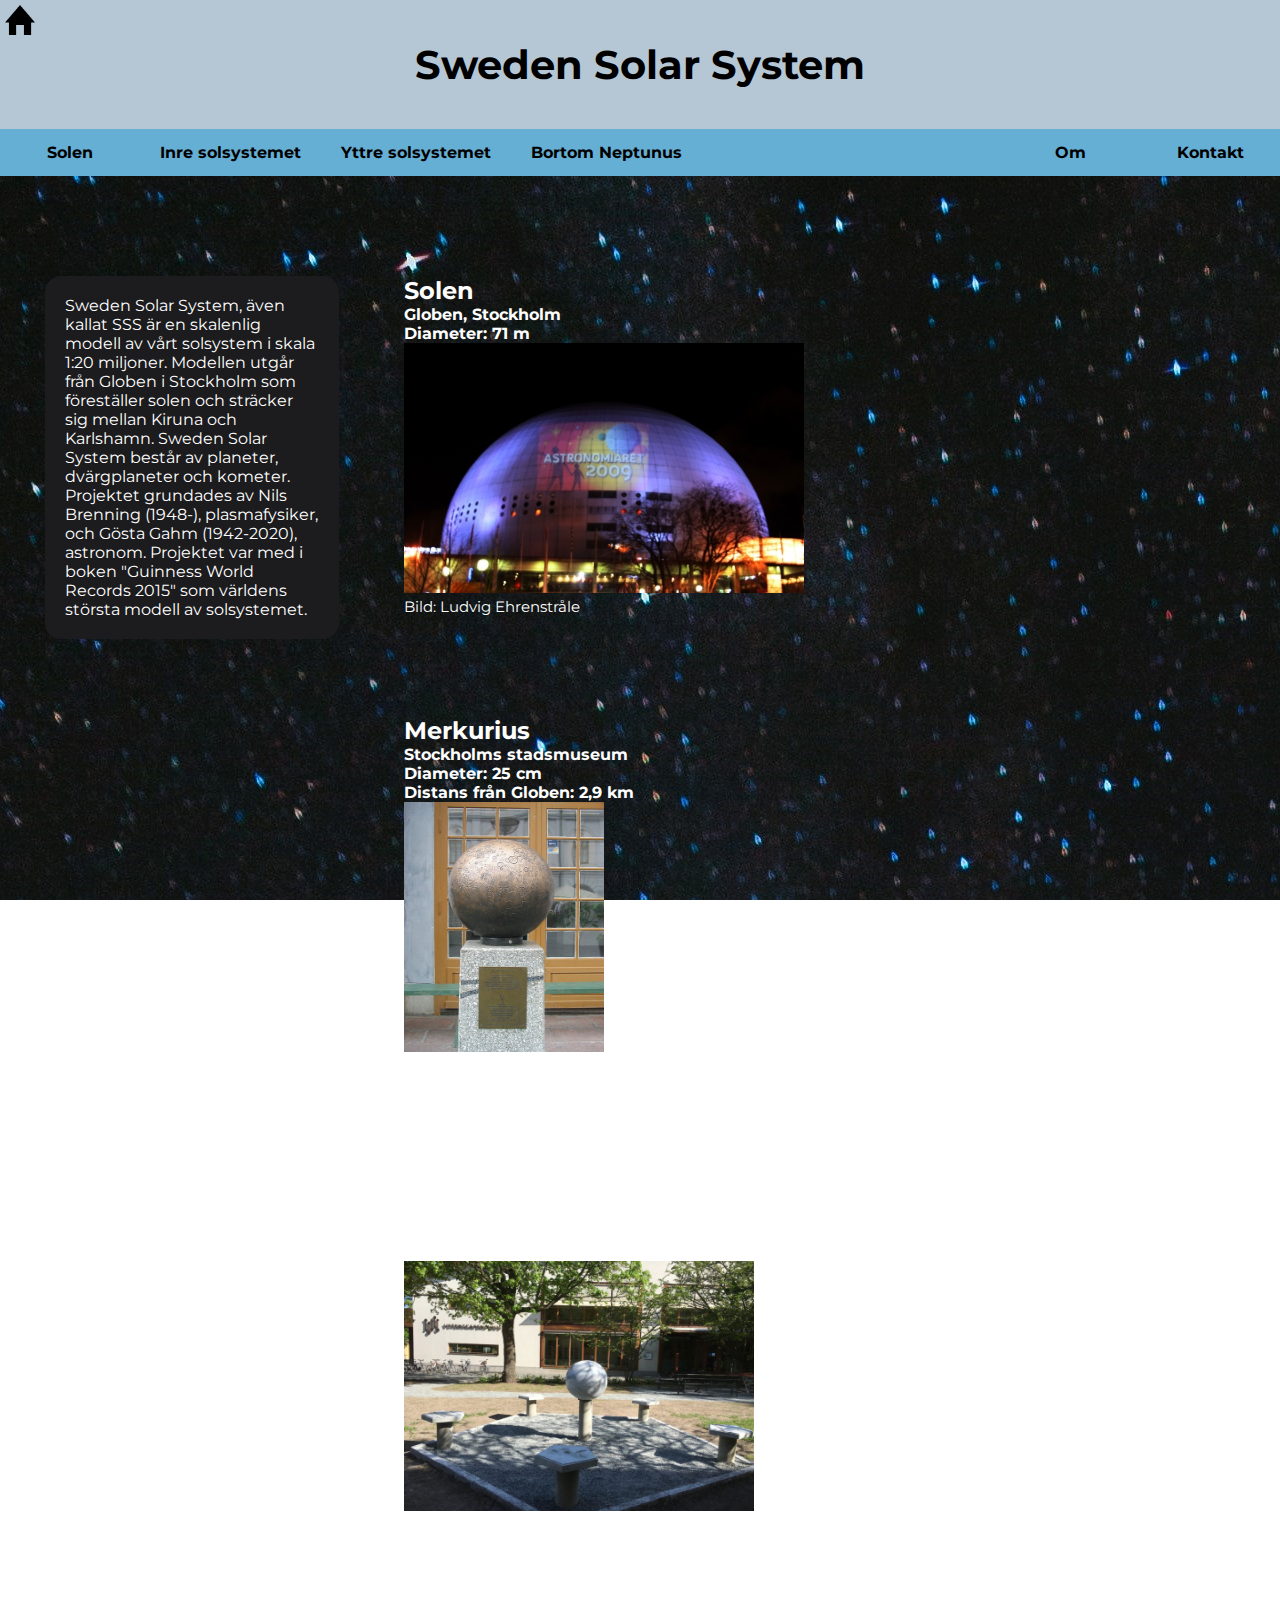
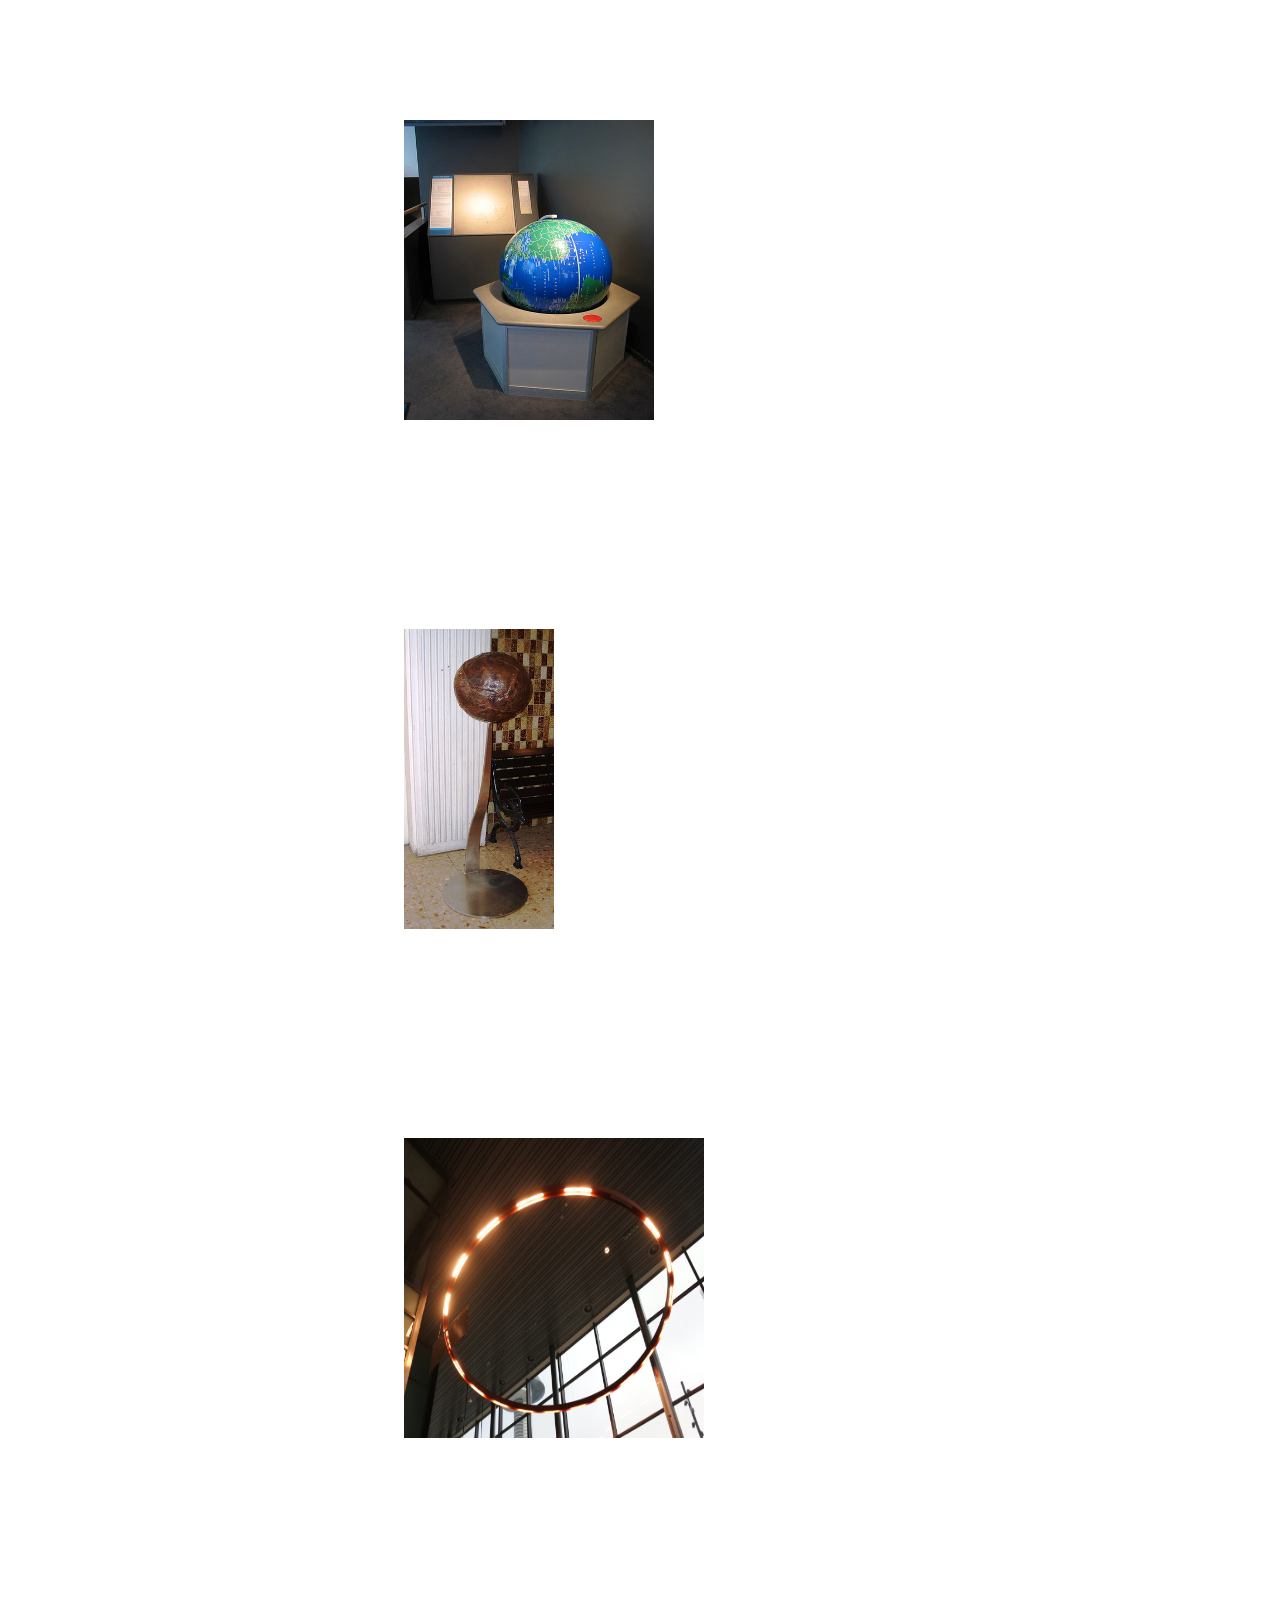
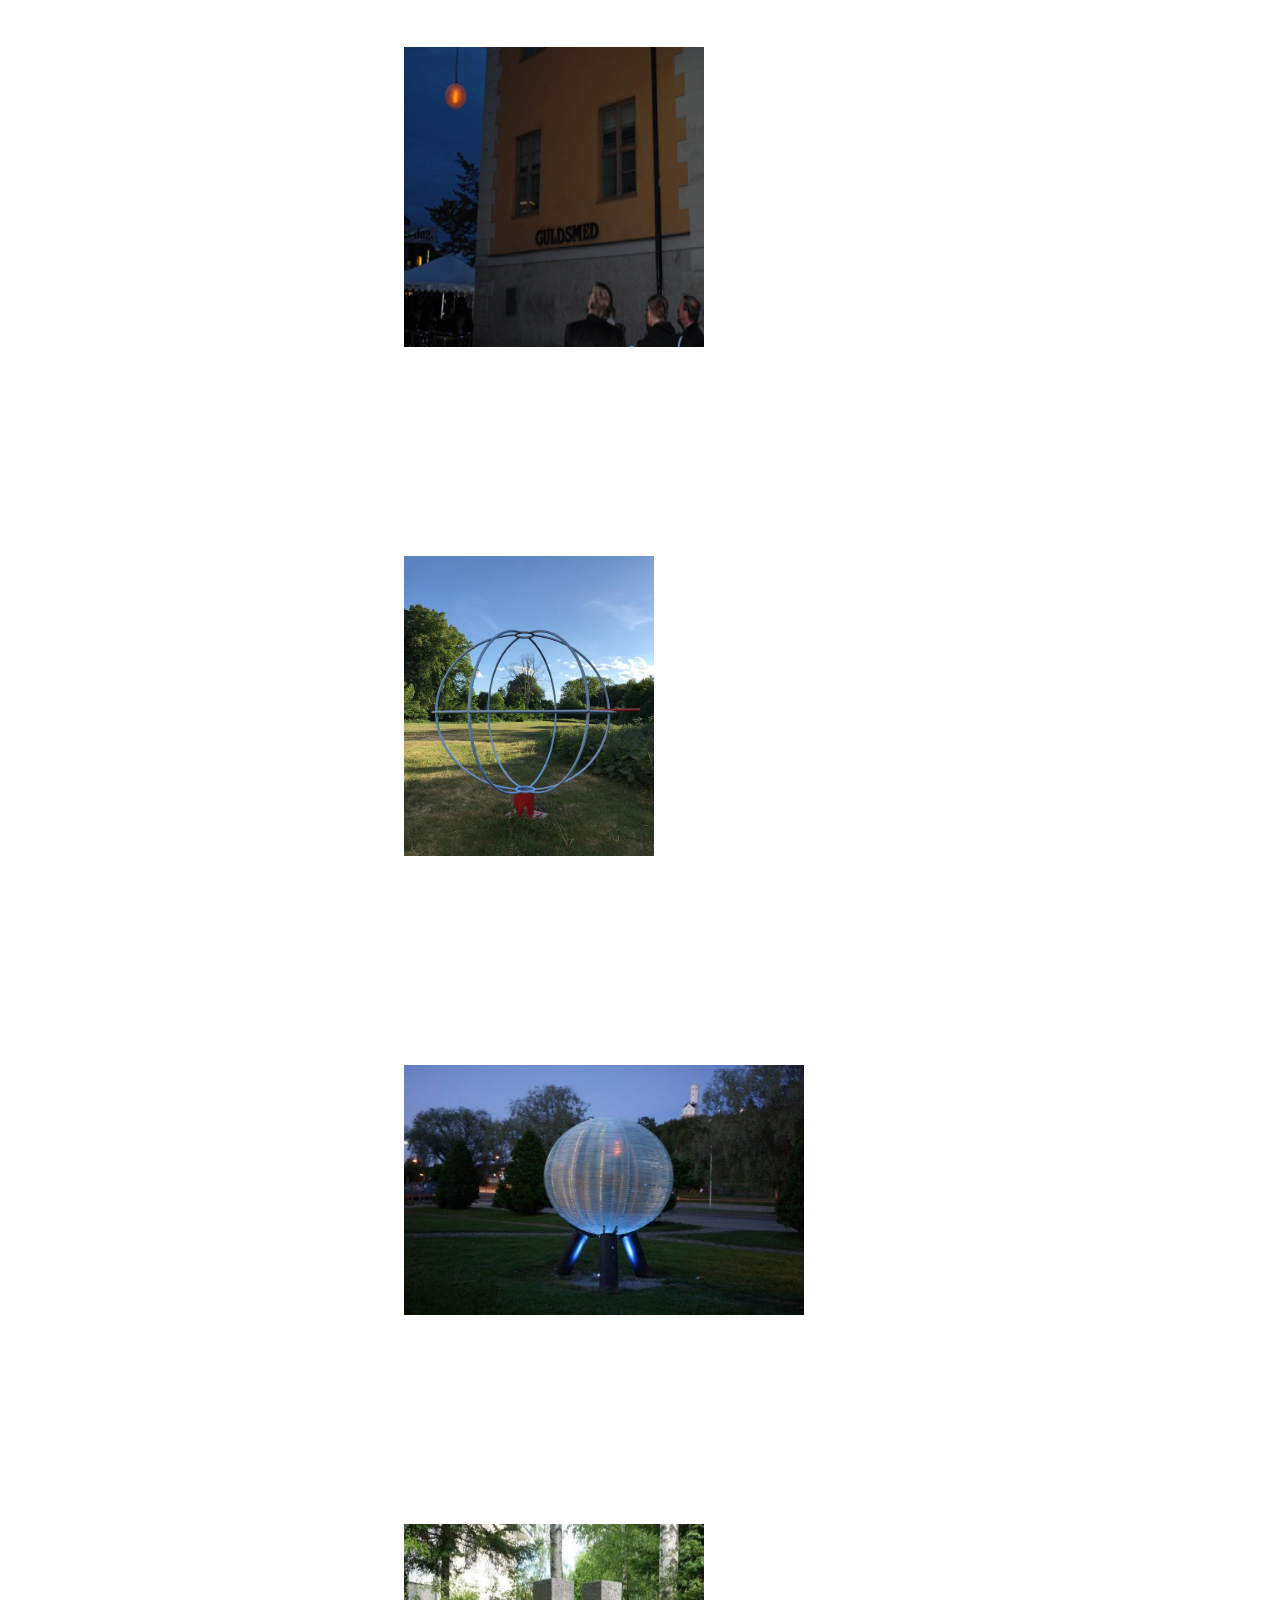
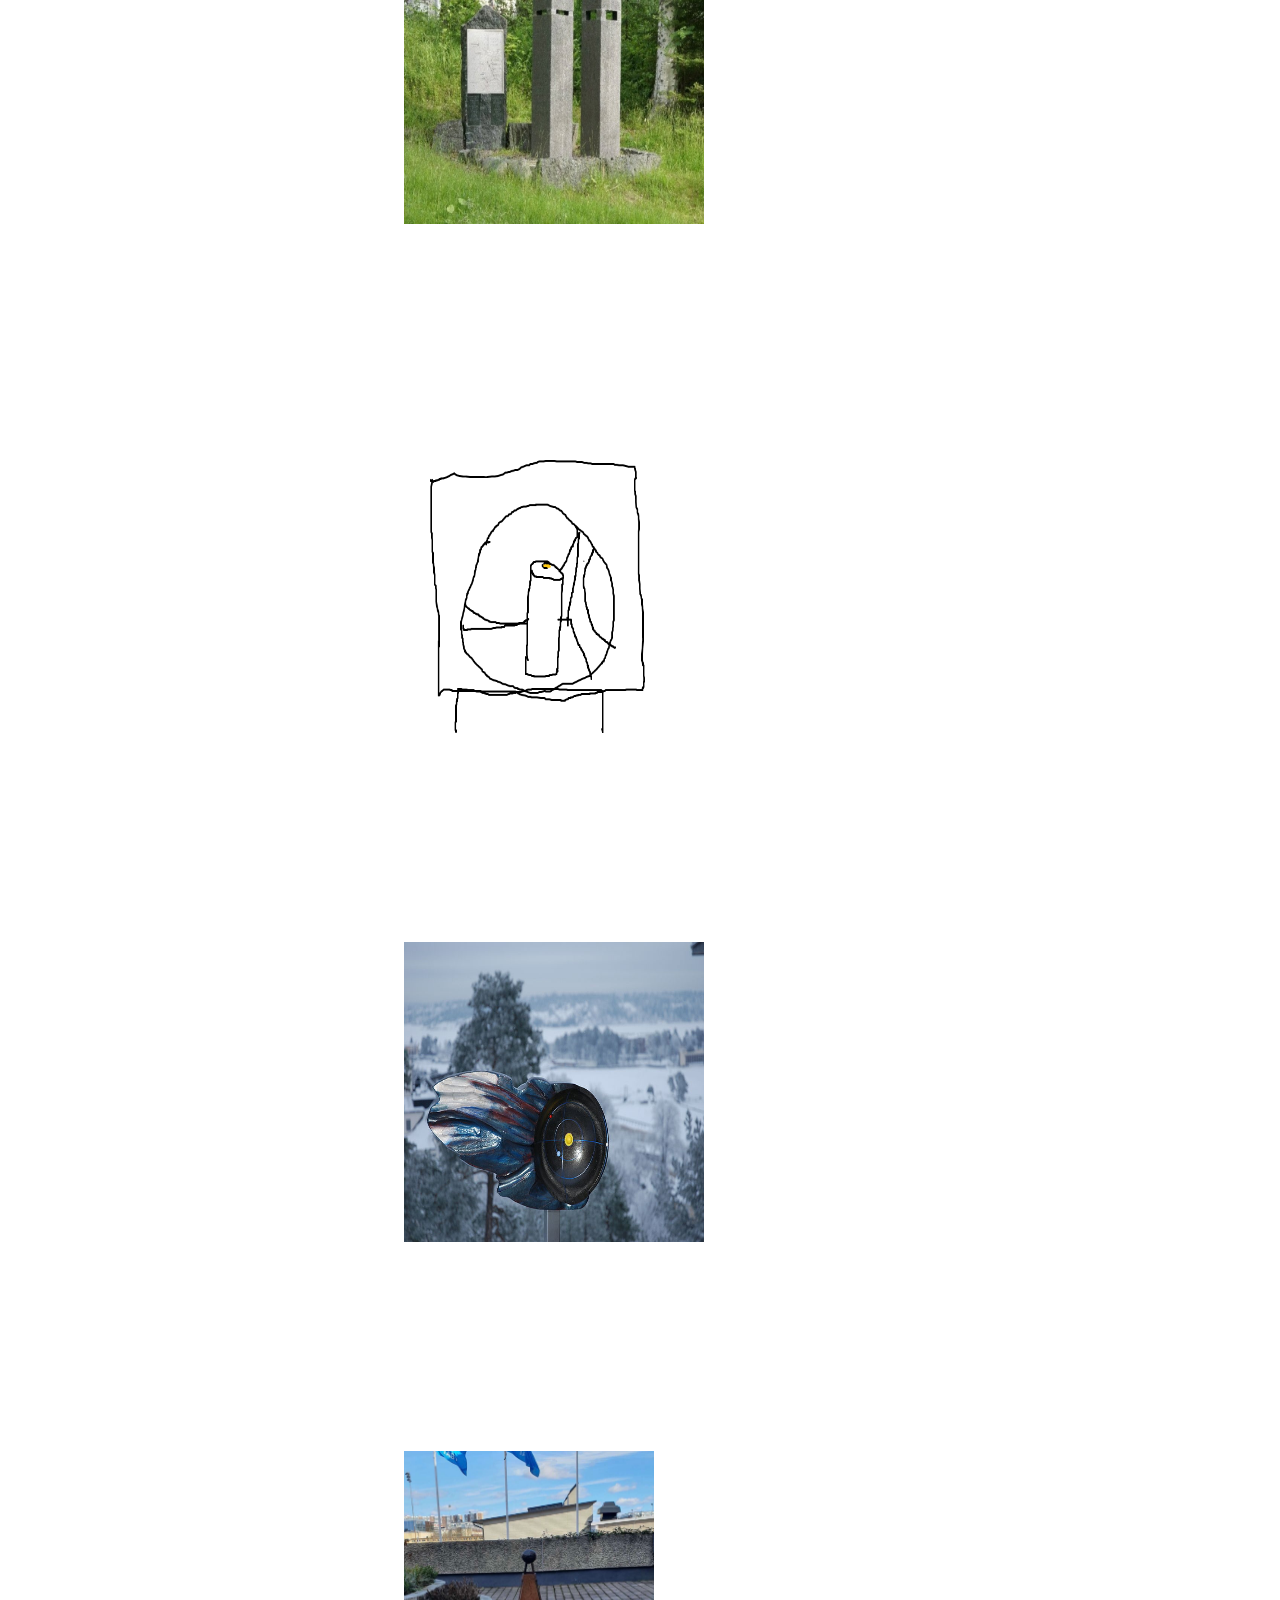
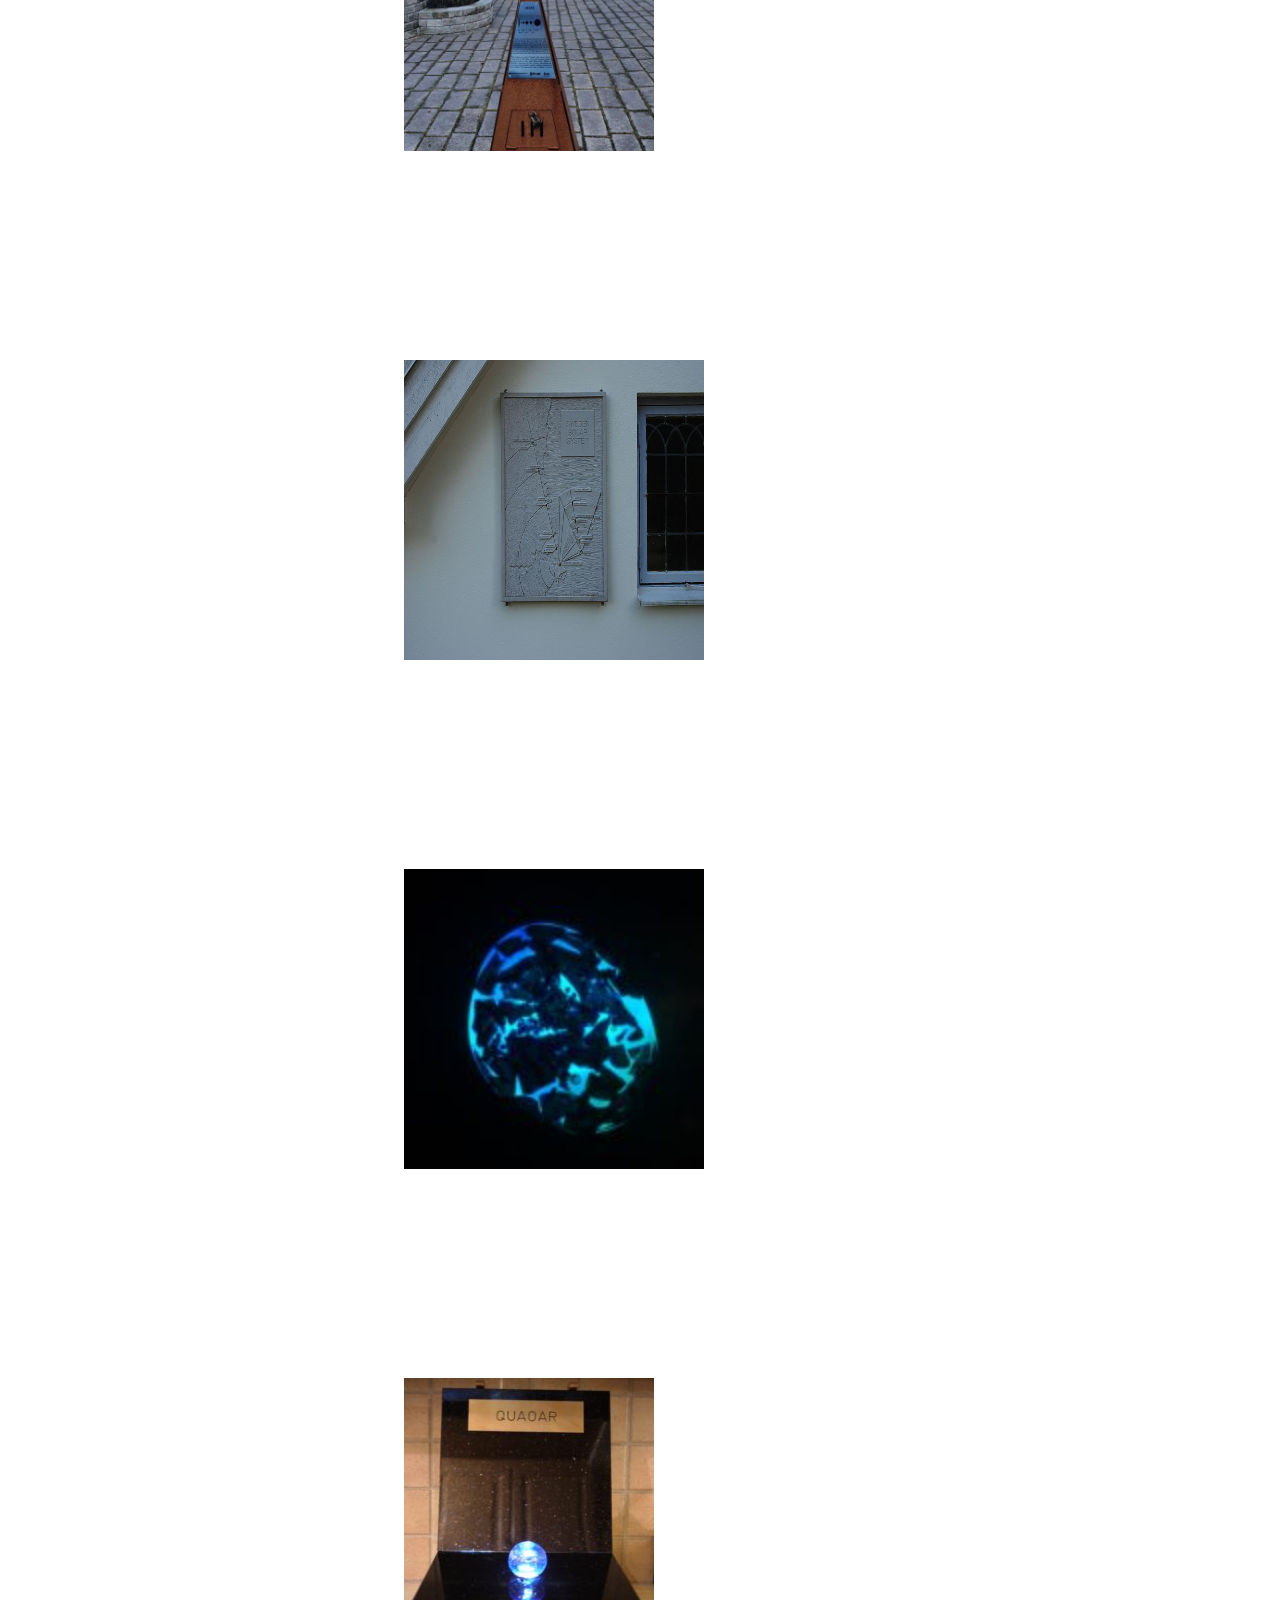
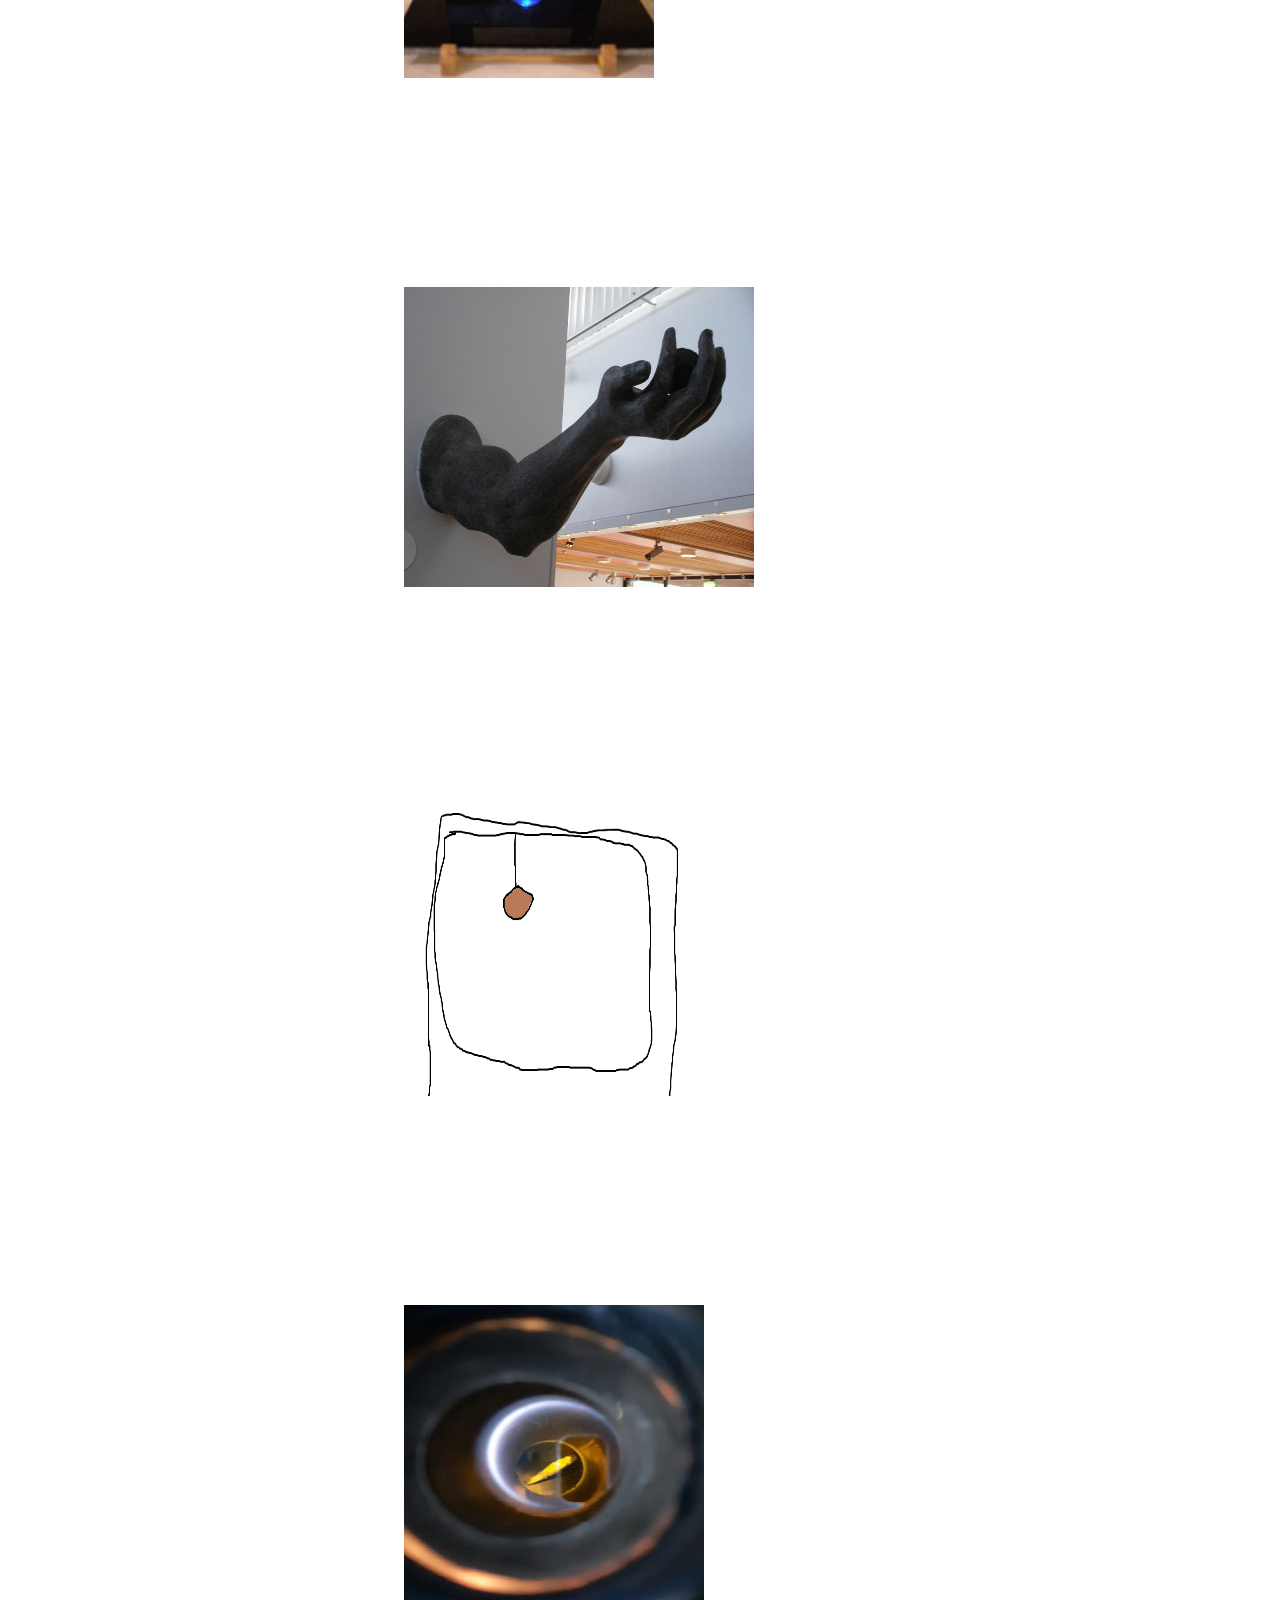
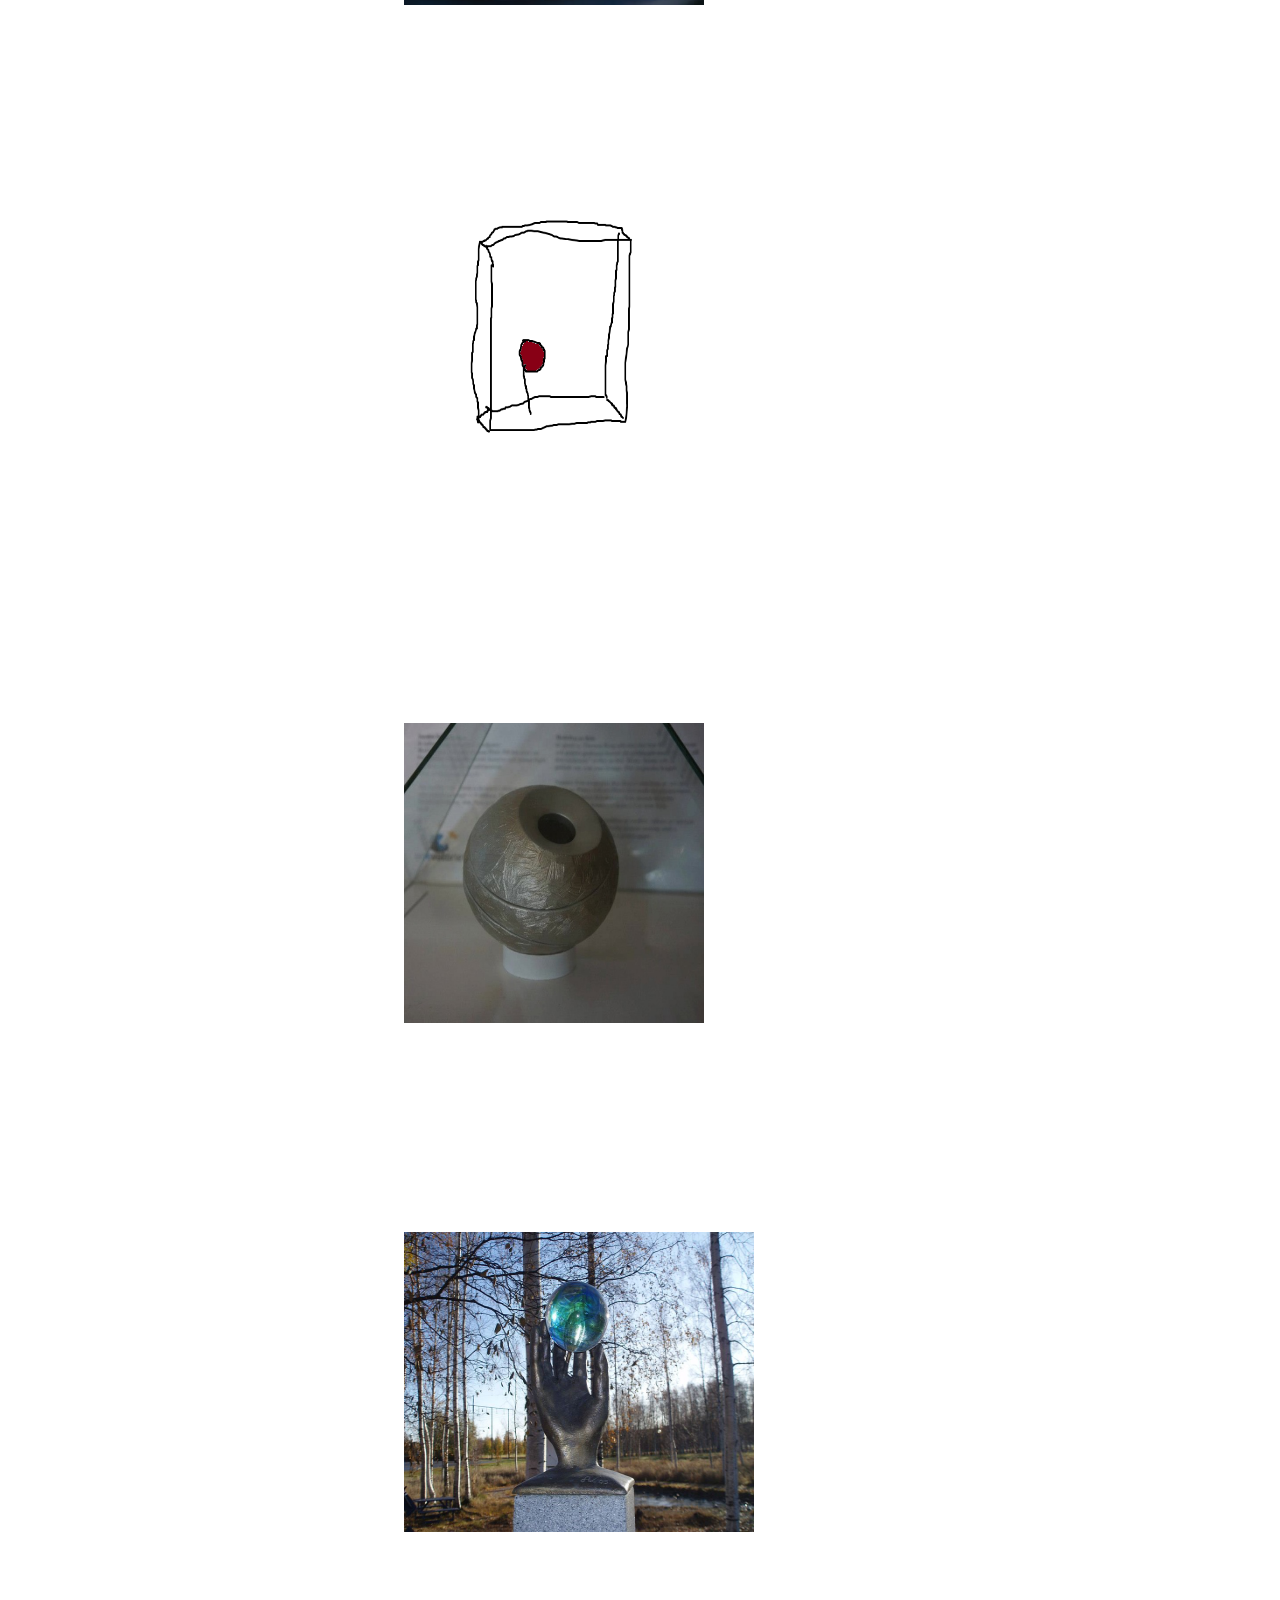
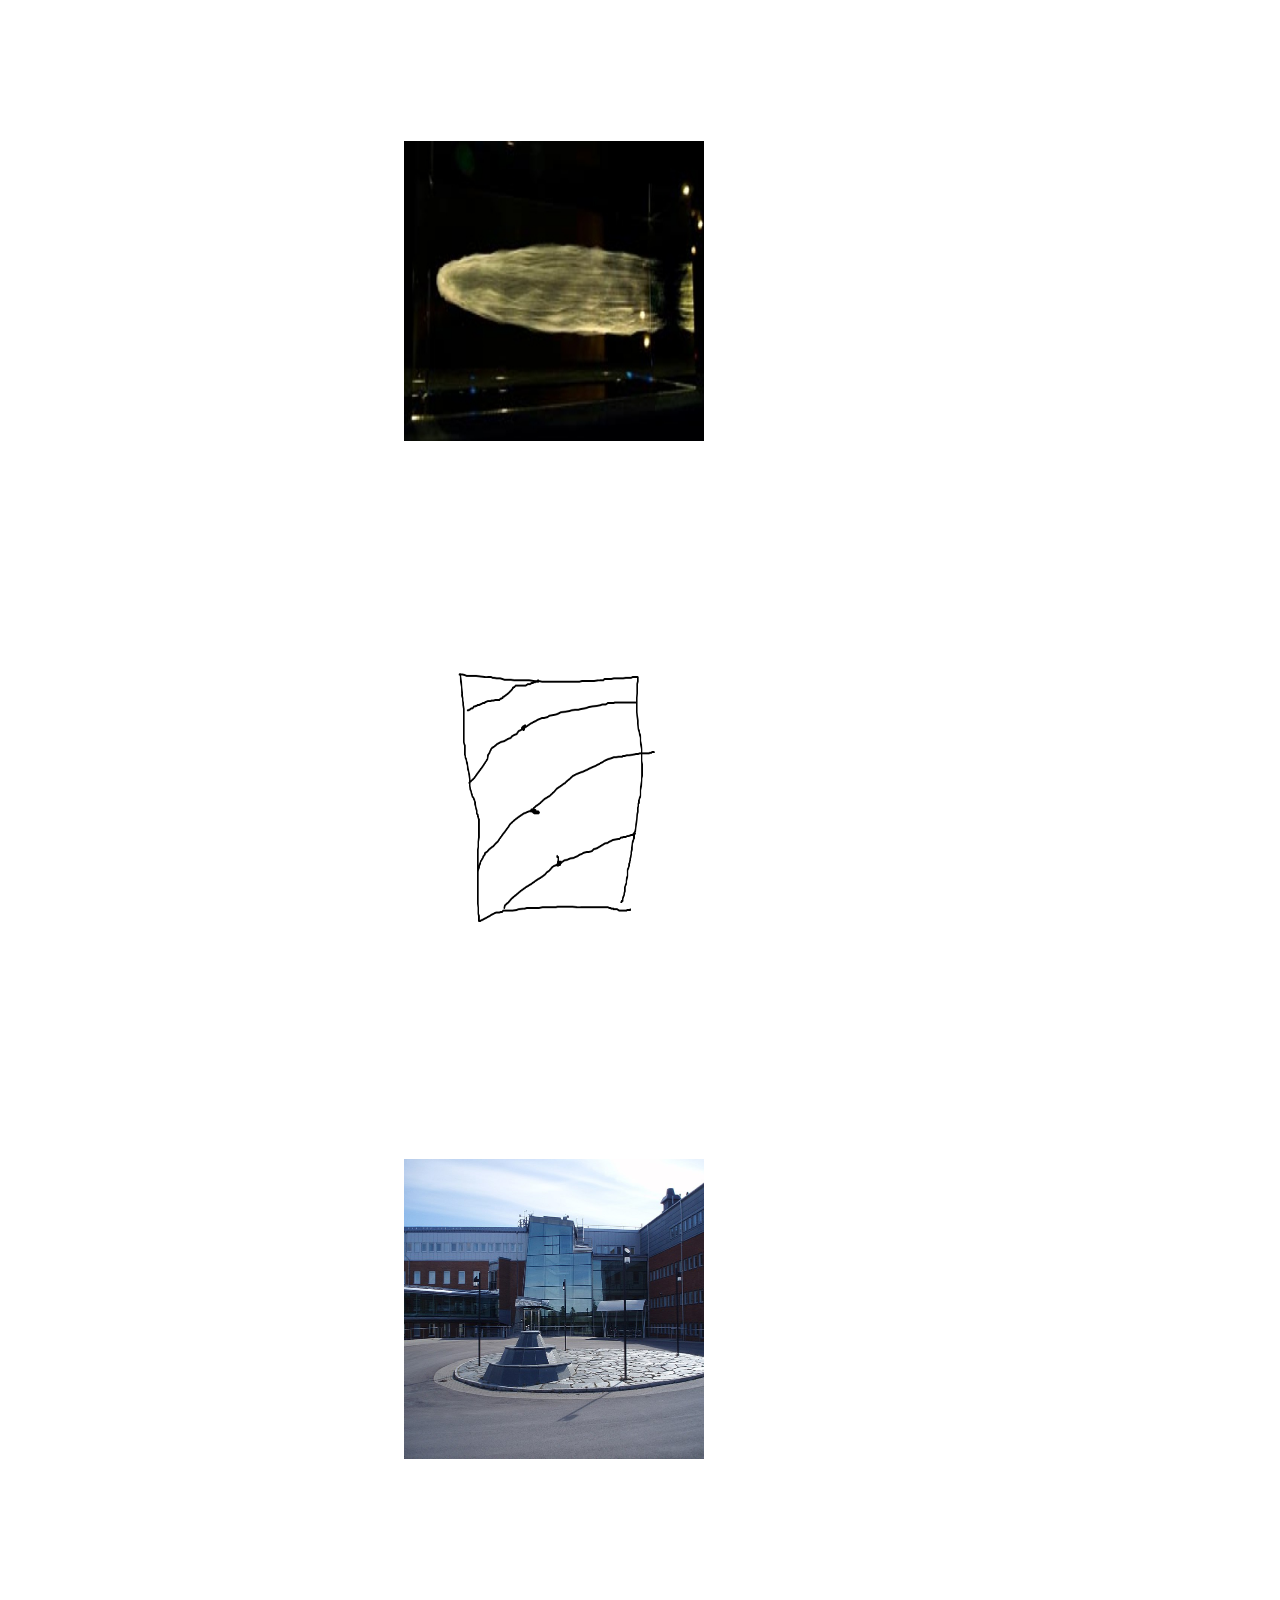
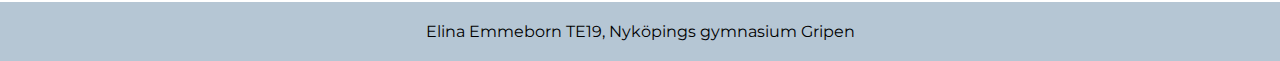
<file: index.html>
<!DOCTYPE html>
<html lang="sv">
<head>
    <meta charset="UTF-8">
    <meta http-equiv="X-UA-Compatible" content="IE=edge">
    <meta name="viewport" content="width=device-width, initial-scale=1.0">
    <link rel="stylesheet" href="style.css">
    <link href="lightbox.css" rel="stylesheet" />
    <script src="lightbox-plus-jquery.js"></script>
    <link rel="preconnect" href="https://fonts.gstatic.com">
    <link href="https://fonts.googleapis.com/css2?family=Montserrat&display=swap" rel="stylesheet">
    <title>Startsida</title>
</head>
<body>
    <div class="home_button">
        <a href="index.html">
            <img 
            src="bilder/iconfinder_icon-home_211676.png" 
            alt="home" 
            width="40" 
            height="40"
            >
        </a>
    </div>
    <div class="header">
        <h1>Sweden Solar System</h1>
    </div>

    <div class="navbar">
        <a href="solen.html">Solen</a>
        <a href="inre.html">Inre solsystemet</a>
        <a href="yttre.html">Yttre solsystemet</a>
        <a href="bortom.html">Bortom Neptunus</a>
        <a href="kontakt.html" class="right">Kontakt</a>
        <a href="om.html" class="right">Om</a>
    </div>

    <div class="row">
        <div class="side">
            <div class="container">
                <p>Sweden Solar System, även kallat SSS är en skalenlig modell av vårt solsystem i skala 1:20 miljoner. Modellen utgår från Globen i Stockholm som föreställer solen och sträcker sig mellan Kiruna och Karlshamn. Sweden Solar System består av planeter, dvärgplaneter och kometer<a class="rick-roll" href="https://youtu.be/dQw4w9WgXcQ">.</a> Projektet grundades av Nils Brenning (1948-), plasmafysiker, och Gösta Gahm (1942-2020), astronom. Projektet var med i boken "Guinness World Records 2015" som världens största modell av solsystemet.
                </p>
            </div>
        </div>

        <div class="main">
            <h2>Solen</h2>
            <div class="post-info">
                <h4>Globen, Stockholm</h4>
                <h4>Diameter: 71 m</h4>
            </div>
            <figure>
                <a href="bilder/solen.jpg" data-lightbox="galleri" >
                    <img 
                        src="bilder/solen.jpg" 
                        alt="Solen" 
                        width="400" 
                        height="250"
                    >
                </a>
                <figcaption>Bild: Ludvig Ehrenstråle</figcaption>
            </figure>

            <h2>Merkurius</h2>
            <div class="post-info">
                <h4>Stockholms stadsmuseum</h4>
                <h4>Diameter: 25 cm</h4>
                <h4>Distans från Globen: 2,9 km</h4>
            </div>
            <figure>
                <a href="bilder/450px-Sweden_Solar_System_Mercury.jpg" data-lightbox="galleri" >
                    <img 
                        src="bilder/450px-Sweden_Solar_System_Mercury.jpg" 
                        alt="Merkurius" 
                        width="200" 
                        height="250"
                    >
                </a>
                <figcaption>Bild: Joongi Kim</figcaption>
            </figure>

            <h2>Venus</h2>
            <div class="post-info">
                <h4>Vetenskapens hus</h4>
                <h4>Diameter: 62 cm</h4>
                <h4>Distans från Globen: 5,5 km</h4>
            </div>
            <figure>
                <a href="bilder/Venus.jpg" data-lightbox="galleri" >
                    <img 
                        src="bilder/Venus.jpg" 
                        alt="Venus" 
                        width="350" 
                        height="250"
                    >
                </a>
                <figcaption>Bild: Tanja Nymark</figcaption>
            </figure>

            <h2>Jorden</h2>
            <div class="post-info">
                <h4>Cosmonova, Riksmuseet</h4>
                <h4>Diameter: 65 cm</h4>
                <h4>Distans från Globen: 7,6 km</h4>
            </div>
            <figure>
                <a href="bilder/450px-Sweden_Solar_System_Earth.jpg" data-lightbox="galleri" >
                    <img 
                        src="bilder/450px-Sweden_Solar_System_Earth.jpg" 
                        alt="Jorden" 
                        width="250" 
                        height="300"
                    >
                </a>
                <figcaption>Bild: Joongi Kim</figcaption>
            </figure>

            <h2>Mars</h2>
            <div class="post-info">
                <h4>Mörby Centrum</h4>
                <h4>Diameter: 35 cm</h4>
                <h4>Distans från Globen: 11,6 km</h4>
            </div>
            <figure>
                <a href="bilder/269px-Sweden_Solar_System_Mars.jpg" data-lightbox="galleri" >
                    <img 
                        src="bilder/269px-Sweden_Solar_System_Mars.jpg" 
                        alt="Mars" 
                        width="150" 
                        height="300"
                    >
                </a>
                <figcaption>Bild: Udo Schröter </figcaption>
            </figure>

            <h2>Jupiter</h2>
            <div class="post-info">
                <h4>Arlanda</h4>
                <h4>Diameter: 7,1 m</h4>
                <h4>Distans från Globen: 40 km</h4>
            </div>
            <figure>
                <a href="bilder/jupiter-1024x683.jpg" data-lightbox="galleri" >
                    <img 
                        src="bilder/jupiter-1024x683.jpg" 
                        alt="Jupiter" 
                        width="300" 
                        height="300"
                    >
                </a>
                <figcaption>Bild: Peter Rosén</figcaption>
            </figure>

            <h2>Saturnus</h2>
            <div class="post-info">
                <h4>Uppsala</h4>
                <h4>Diameter: 6,1 m</h4>
                <h4>Distans från Globen: 73 km</h4>
            </div>
            <figure>
                <a href="bilder/saturnus.jpg" data-lightbox="galleri" >
                    <img 
                        src="bilder/saturnus.jpg" 
                        alt="Saturnus" 
                        width="300" 
                        height="300"
                    >
                </a>
                <figcaption>Bild: Bengt Oberger</figcaption>
            </figure>

            <h2>Uranus</h2>
            <div class="post-info">
                <h4>Lövstabruk</h4>
                <h4>Diameter: 2,6 m</h4>
                <h4>Distans från Globen: 130 km</h4>
            </div>
            <figure>
                <a href="bilder/uranus.jpg" data-lightbox="galleri" >
                    <img 
                        src="bilder/uranus.jpg" 
                        alt="Uranus" 
                        width="250" 
                        height="300"
                    >
                </a>
                <figcaption>Bild: Greger Ravik </figcaption>
            </figure>

            <h2>Neptunus</h2>
            <div class="post-info">
                <h4>Söderhamn</h4>
                <h4>Diameter: 2,5 m</h4>
                <h4>Distans från Globen: 229 km</h4>
            </div>
            <figure>
                <a href="bilder/neptunus.jpg" data-lightbox="galleri" >
                    <img 
                        src="bilder/neptunus.jpg" 
                        alt="Neptunus" 
                        width="400" 
                        height="250"
                    >
                </a>
                <figcaption>Bild: Paul Schlyter</figcaption>
            </figure>

            <h2>Pluto</h2>
            <div class="post-info">
                <h4>Delsbo, Hudiksvalls kommun</h4>
                <h4>Diameter: 12 cm</h4>
                <h4>Distans från Globen: 300 km</h4>
            </div>
            <figure>
                <a href="bilder/pluto.jpg" data-lightbox="galleri" >
                    <img 
                        src="bilder/pluto.jpg" 
                        alt="Pluto" 
                        width="300" 
                        height="300"
                    >
                </a>
                <figcaption>Bild: Paul Schlyter </figcaption>
            </figure>

            <h2>Asteroid Eros</h2>
            <div class="post-info">
                <h4>Mörbyskolan, Danderyd</h4>
                <h4>Diameter: 2 mm</h4>
                <h4>Distans från Globen: 11 km</h4>
            </div>
            <figure>
                <a href="bilder/asteroid_eros.png" data-lightbox="galleri" >
                    <img 
                        src="bilder/asteroid_eros.png" 
                        alt="Asteroid Eros" 
                        width="300" 
                        height="300"
                    >
                </a>
                <figcaption>Bild: Elina Emmeborn </figcaption>
            </figure>

            <h2>Asteroid Saltis</h2>
            <div class="post-info">
                <h4>Kunskapsskolan, Saltsjöbaden</h4>
                <h4>Diameter: mindre än 1 mm</h4>
                <h4>Distans från Globen: 17 km</h4>
            </div>
            <figure>
                <a href="bilder/800px_Saltis.jpg" data-lightbox="galleri" >
                    <img 
                        src="bilder/800px_Saltis.jpg" 
                        alt="Asteroid Saltis" 
                        width="300" 
                        height="300"
                    >
                </a>
                <figcaption>Bild: Bengt Oberger</figcaption>
            </figure>

            <h2>Asteroid Vesta</h2>
            <div class="post-info">
                <h4>Åva gymnasium, Täby</h4>
                <h4>Diameter: 4 cm</h4>
                <h4>Distans från Globen: 17 km</h4>
            </div>
            <figure>
                <a href="bilder/asteroid_vesta.jpg" data-lightbox="galleri" >
                    <img 
                        src="bilder/asteroid_vesta.jpg" 
                        alt="Asteroid Vesta" 
                        width="250" 
                        height="300"
                    >
                </a>
                <figcaption>Bild: Albin Holm </figcaption>
            </figure>

            <h2>Asteroid 5025 P-L</h2>
            <div class="post-info">
                <h4>Alsike, Knivsta</h4>
                <h4>Diameter: 0,2 mm</h4>
                <h4>Distans från Globen: 60 km</h4>
            </div>
            <figure>
                <a href="bilder/800px-Sweden_Solar_System_Palomar-Leiden_Knivsta.jpg" data-lightbox="galleri" >
                    <img 
                        src="bilder/800px-Sweden_Solar_System_Palomar-Leiden_Knivsta.jpg" 
                        alt="Asteroid 5025 P-L" 
                        width="300" 
                        height="300"
                    >
                </a>
                <figcaption>Bild: Bengt Oberger</figcaption>
            </figure>

            <h2>Transneptun Haumea</h2>
            <div class="post-info">
                <h4>Borlänge</h4>
                <h4>Diameter: 10 cm</h4>
                <h4>Distans från Globen: 200 km</h4>
            </div>
            <figure>
                <a href="bilder/haumeanacc88ra-150x150.jpg" data-lightbox="galleri" >
                    <img 
                        src="bilder/haumeanacc88ra-150x150.jpg" 
                        alt="Transneptun Haumea" 
                        width="300" 
                        height="300"
                    >
                </a>
                <figcaption>Bild: Anna-Lena Rågfälts </figcaption>
            </figure>

            <h2>Transneptun Quaoar</h2>
            <div class="post-info">
                <h4>Gislaved</h4>
                <h4>Diameter: 6 cm</h4>
                <h4>Distans från Globen: 340 km</h4>
            </div>
            <figure>
                <a href="bilder/Quaoar-klar-243x300.jpg" data-lightbox="galleri" >
                    <img 
                        src="bilder/Quaoar-klar-243x300.jpg" 
                        alt="Transneptun Quaoar" 
                        width="250" 
                        height="300"
                    >
                </a>
                <figcaption>Bild: Halvard Nilsson </figcaption>
            </figure>

            <h2>Transneptun Ixion</h2>
            <div class="post-info">
                <h4>Technichus, Härnösand</h4>
                <h4>Diameter: 6,5 cm</h4>
                <h4>Distans från Globen: 360 km</h4>
            </div>
            <figure>
                <a href="bilder/ixion.jpg" data-lightbox="galleri" >
                    <img 
                        src="bilder/ixion.jpg" 
                        alt="Transneptun Ixion" 
                        width="350" 
                        height="300"
                    >
                </a>
                <figcaption>Bild: Anders Sandberg </figcaption>
            </figure>

            <h2>Transneptun Makemake</h2>
            <div class="post-info">
                <h4>Slottsskogsobservatoriet, Göteborg</h4>
                <h4>Diameter: 7 cm</h4>
                <h4>Distans från Globen: 400 km</h4>
            </div>
            <figure>
                <a href="bilder/transneptrun_makemake.png" data-lightbox="galleri" >
                    <img 
                        src="bilder/transneptrun_makemake.png" 
                        alt="Transneptun Makemake" 
                        width="300" 
                        height="300"
                    >
                </a>
                <figcaption>Bild: Elina Emmeborn </figcaption>
            </figure>

            <h2>'Oumuamua</h2>
            <div class="post-info">
                <h4>Plönninge, Halland</h4>
                <h4>Diameter: 0,3 mm</h4>
                <h4>Distans från Globen: 440 km</h4>
            </div>
            <figure>
                <a href="bilder/Oumuamua_orig-240x300.jpg" data-lightbox="galleri" >
                    <img 
                        src="bilder/Oumuamua_orig-240x300.jpg" 
                        alt="'Oumuamua" 
                        width="300" 
                        height="300"
                    >
                </a>
                <figcaption>Bild: Halvard Nilsson</figcaption>
            </figure>

            <h2>Transneptun Gonggong</h2>
            <div class="post-info">
                <h4>Tycho Brahe-observatoriet, Malmö</h4>
                <h4>Diameter: 7,5 cm</h4>
                <h4>Distans från Globen: 500 km</h4>
            </div>
            <figure>
                <a href="bilder/transneptrun_gonggong.png" data-lightbox="galleri" >
                    <img 
                        src="bilder/transneptrun_gonggong.png" 
                        alt="Transneptun Gonggong" 
                        width="300" 
                        height="300"
                    >
                </a>
                <figcaption>Bild: Elina Emmeborn</figcaption>
            </figure>

            <h2>Transneptun Eris</h2>
            <div class="post-info">
                <h4>Curiosum, Umeå</h4>
                <h4>Diameter: 13 cm</h4>
                <h4>Distans från Globen: 510 km</h4>
            </div>
            <figure>
                <a href="bilder/eris.jpg" data-lightbox="galleri" >
                    <img
                        src="bilder/eris.jpg" 
                        alt="Transneptun Eris" 
                        width="300" 
                        height="300"
                    >
                </a>
                <figcaption>Bild: Paul Schlyter</figcaption>
            </figure>

            <h2>Transneptun Sedna</h2>
            <div class="post-info">
                <h4>Teknikens hus, Luleå</h4>
                <h4>Diameter: 10 cm</h4>
                <h4>Distans från Globen: 810 km</h4>
            </div>
            <figure>
                <a href="bilder/800px-Sweden_Solar_System_-_Sedna_2.jpg" data-lightbox="galleri" >
                    <img 
                        src="bilder/800px-Sweden_Solar_System_-_Sedna_2.jpg" 
                        alt="Transneptun Sedna" 
                        width="350" 
                        height="300"
                    >
                </a>
                <figcaption>Bild: Olle Nordberg</figcaption>
            </figure>

            <h2>Halleys komet</h2>
            <div class="post-info">
                <h4>Balthazar, Skövde</h4>
                <h4>Diameter: Olika</h4>
                <h4>Distans från Globen: 260 km</h4>
            </div>
            <figure>
                <a href="bilder/halleys-komet.jpg" data-lightbox="galleri" >
                    <img 
                        src="bilder/halleys-komet.jpg" 
                        alt="Halleys komet" 
                        width="300" 
                        height="300"
                    >
                </a>
                <figcaption>Bild: Ivar Inkapööl</figcaption>
            </figure>

            <h2>Swift-Tuttles komet</h2>
            <div class="post-info">
                <h4>Kreativum, Karlshamn</h4>
                <h4>Diameter: mindre än 1 cm</h4>
                <h4>Distans från Globen: 390 km</h4>
            </div>
            <figure>
                <a href="bilder/swift-tuttles_komet.png" data-lightbox="galleri" >
                    <img 
                        src="bilder/swift-tuttles_komet.png" 
                        alt="Swift-Tuttles komet" 
                        width="300" 
                        height="300"
                    >
                </a>
                <figcaption>Bild: Elina Emmeborn</figcaption>
            </figure>

            <h2>Terminalchocken</h2>
            <div class="post-info">
                <h4>Instititet för rymdfysik, Kiruna</h4>
                <h4>Diameter: Skylt</h4>
                <h4>Distans från Globen: 950 km</h4>
            </div>
            <figure>
                <a href="bilder/Entrance_to_Swedish_Institute_of_Space_Physics.JPG" data-lightbox="galleri" >
                    <img 
                        src="bilder/Entrance_to_Swedish_Institute_of_Space_Physics.JPG" 
                        alt="Terminalchocken" 
                        width="300" 
                        height="300"
                    >
                </a>
                <figcaption>Bild: Dag Lindgren</figcaption>
            </figure>
        </div>
    </div>

    <p class="footer">Elina Emmeborn TE19, Nyköpings gymnasium Gripen</p>
</body>
</html>
</file>
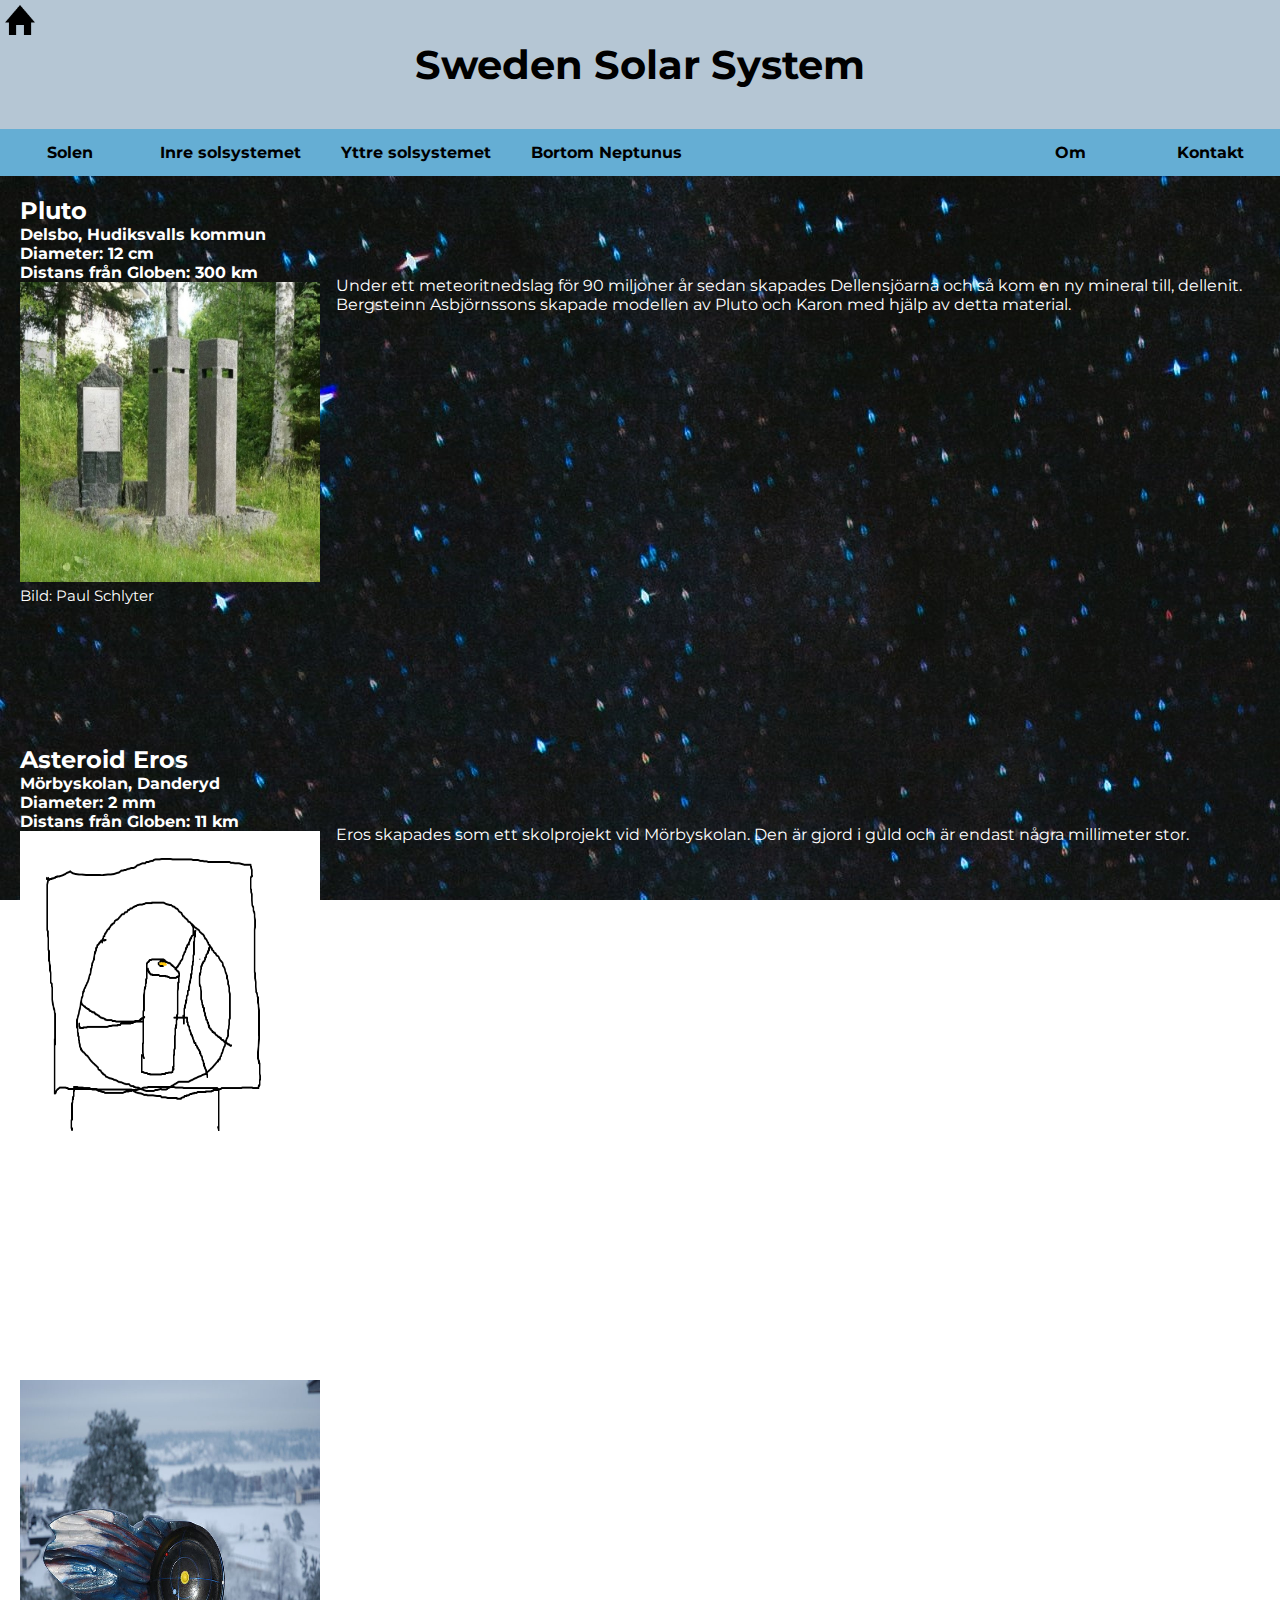
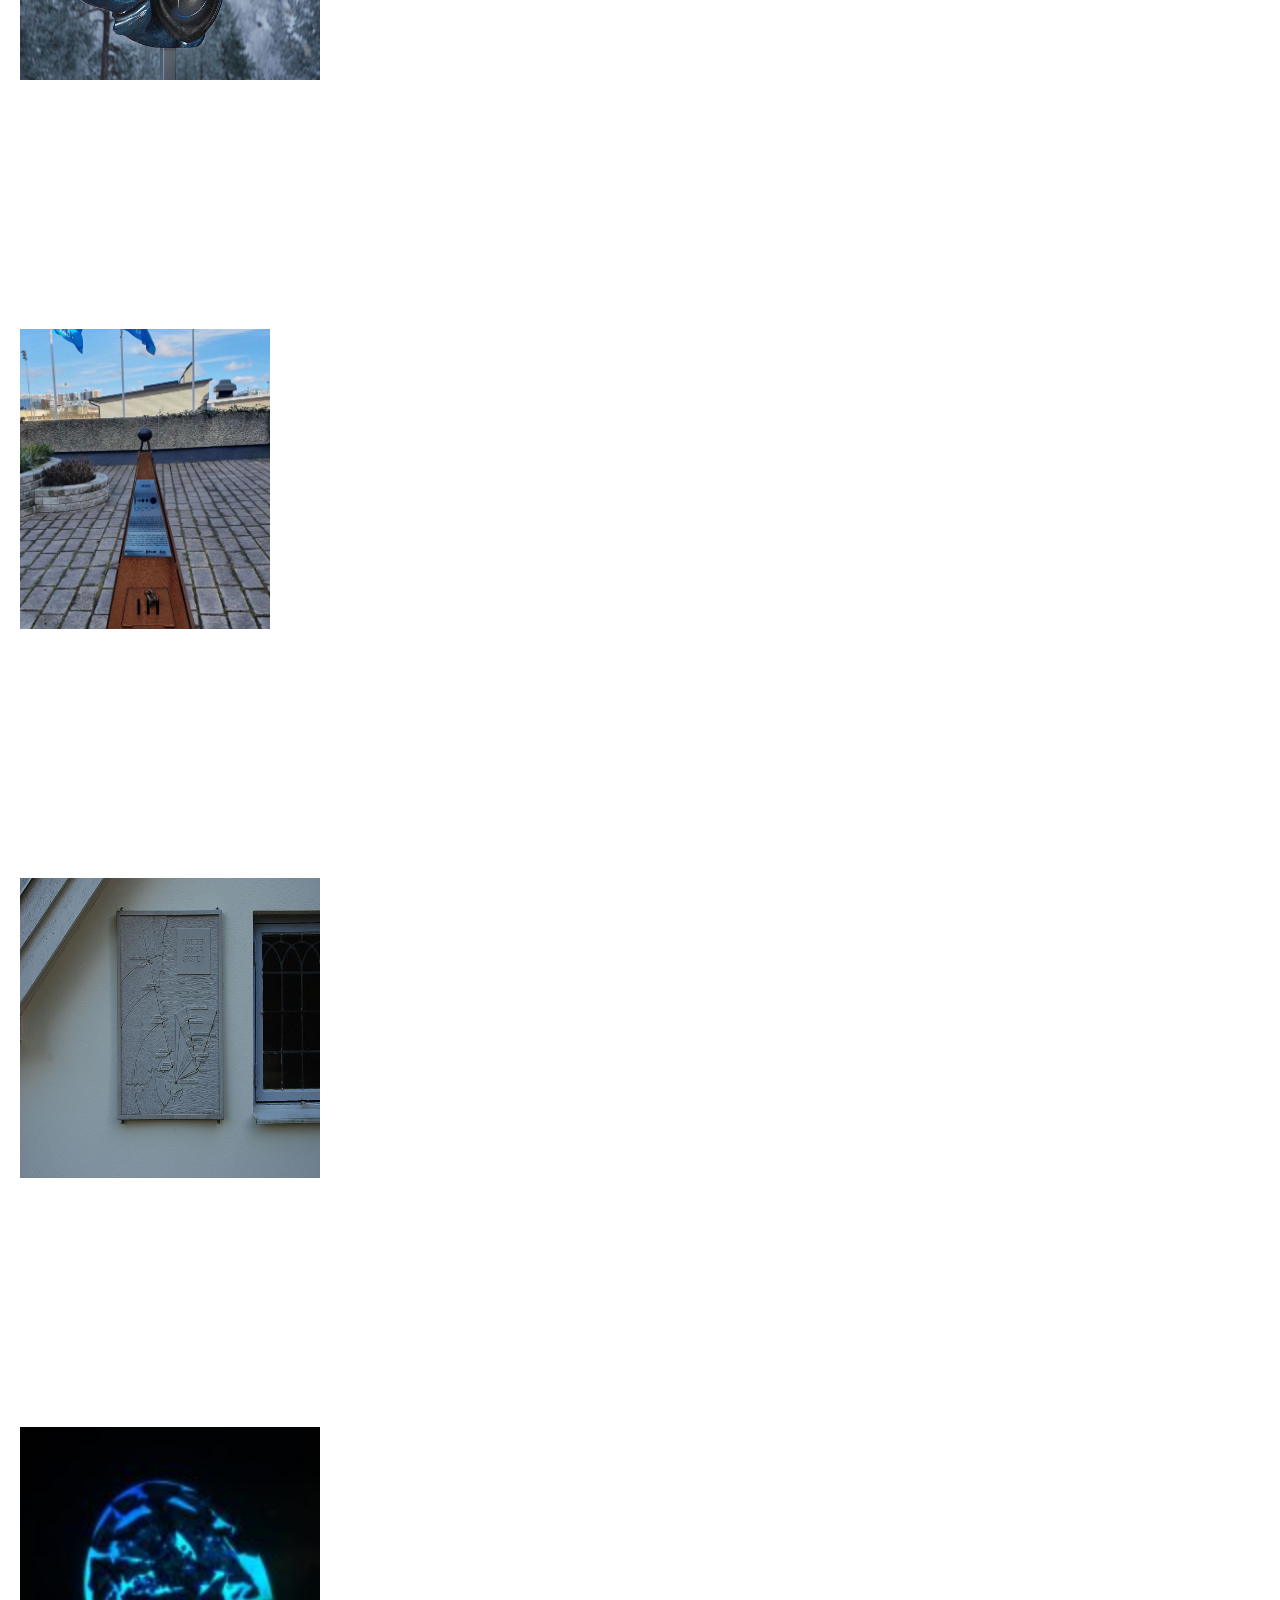
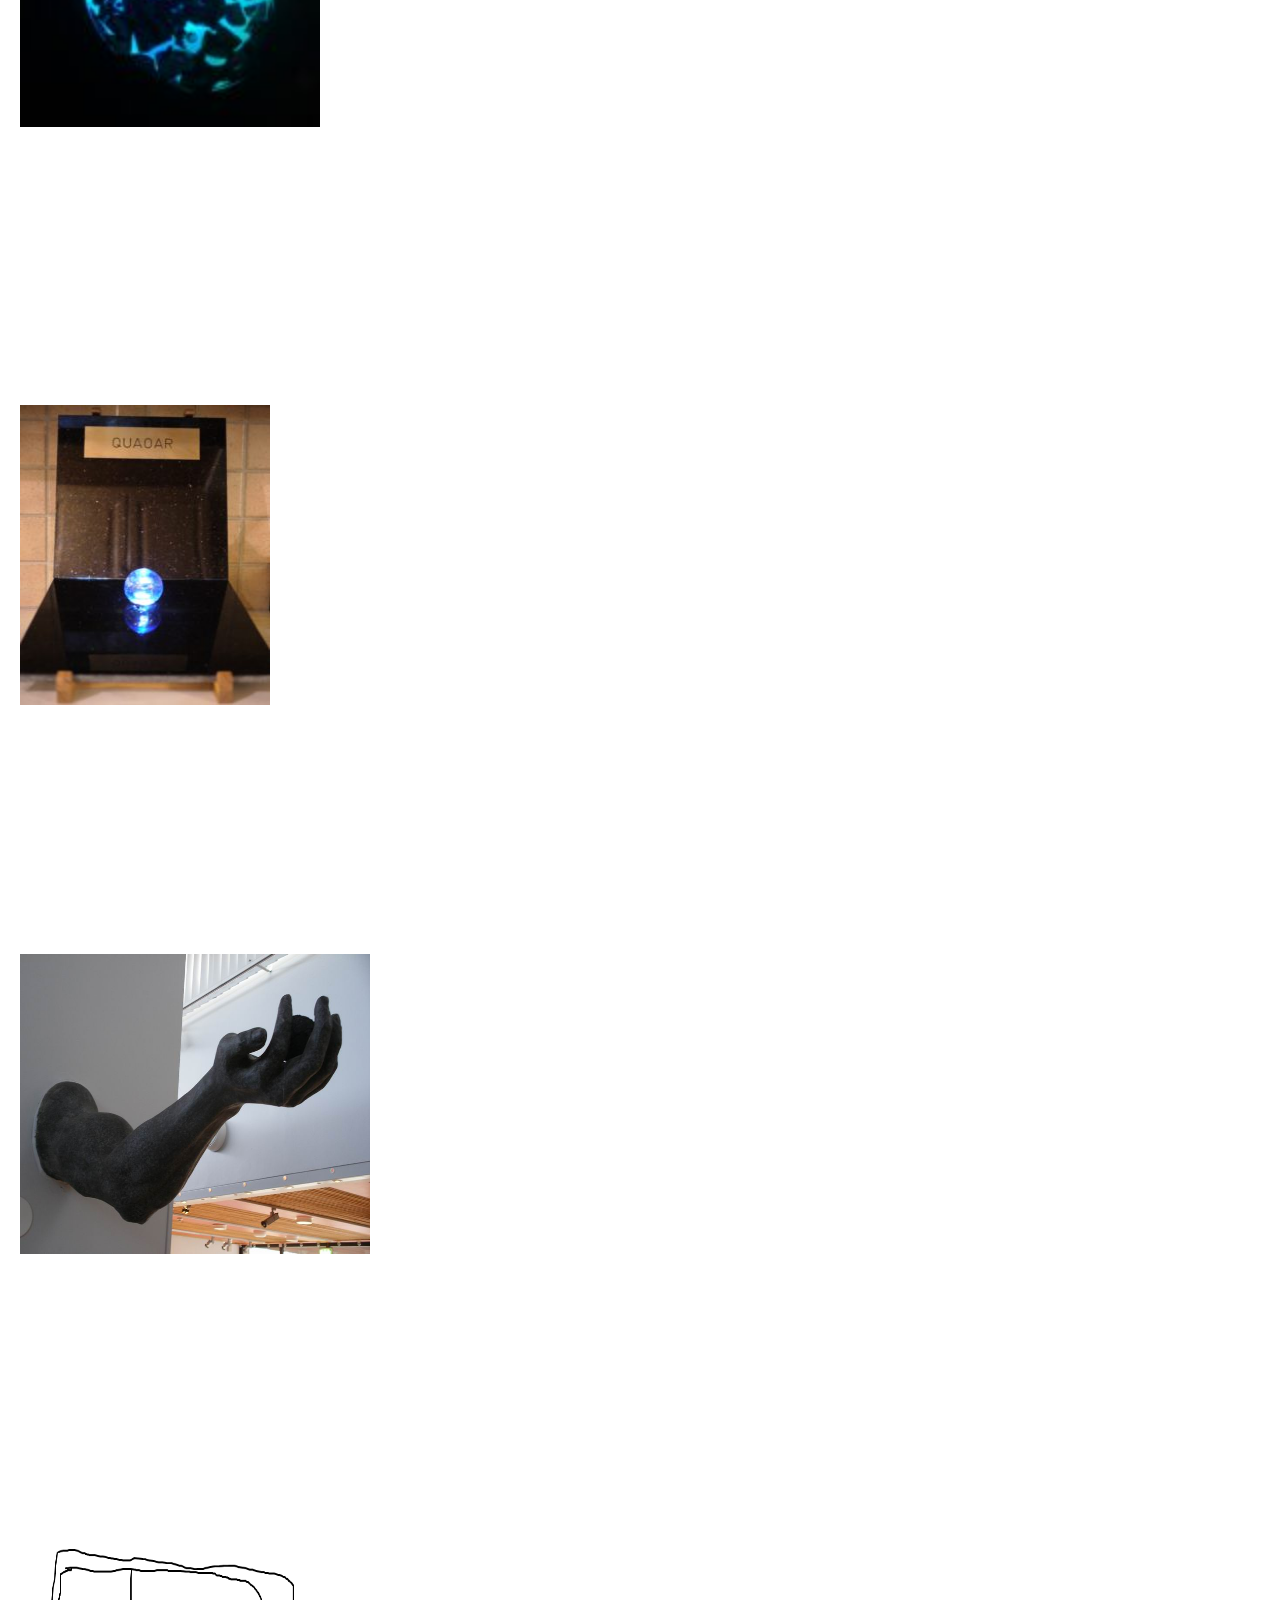
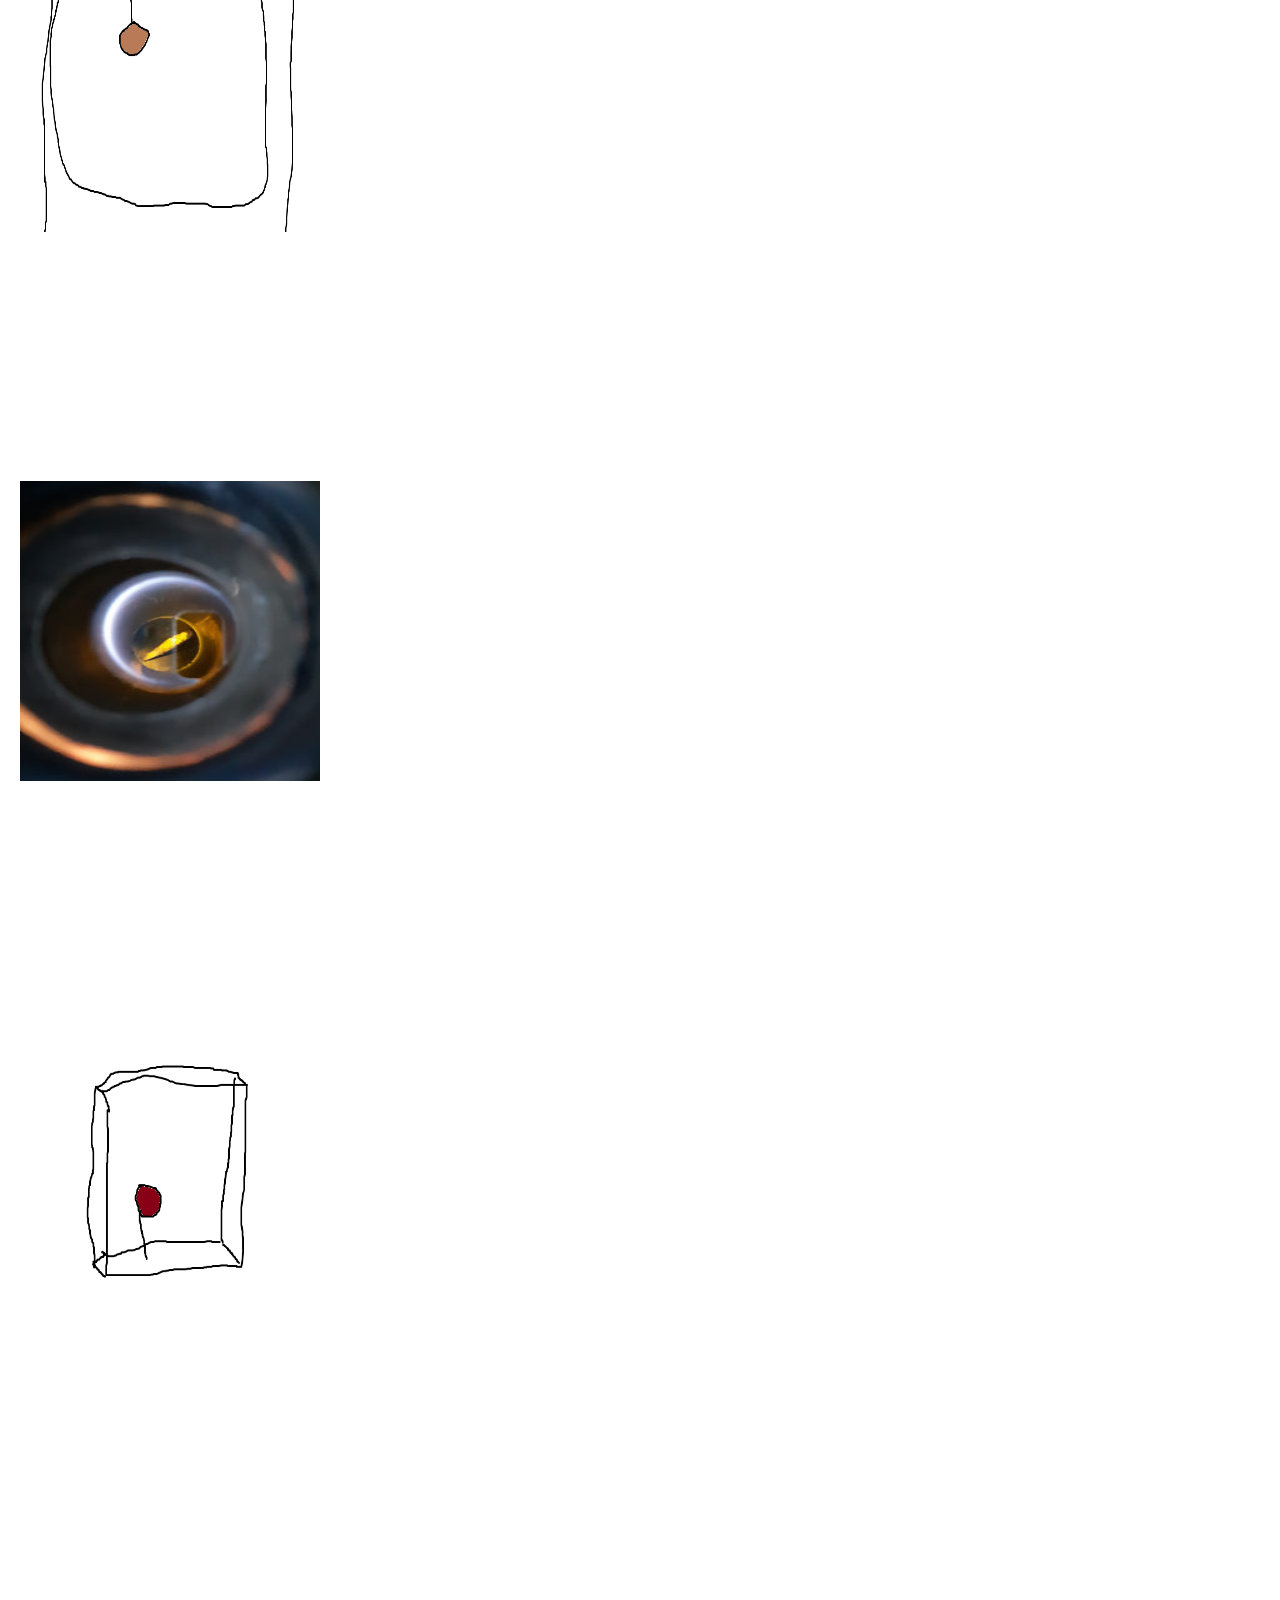
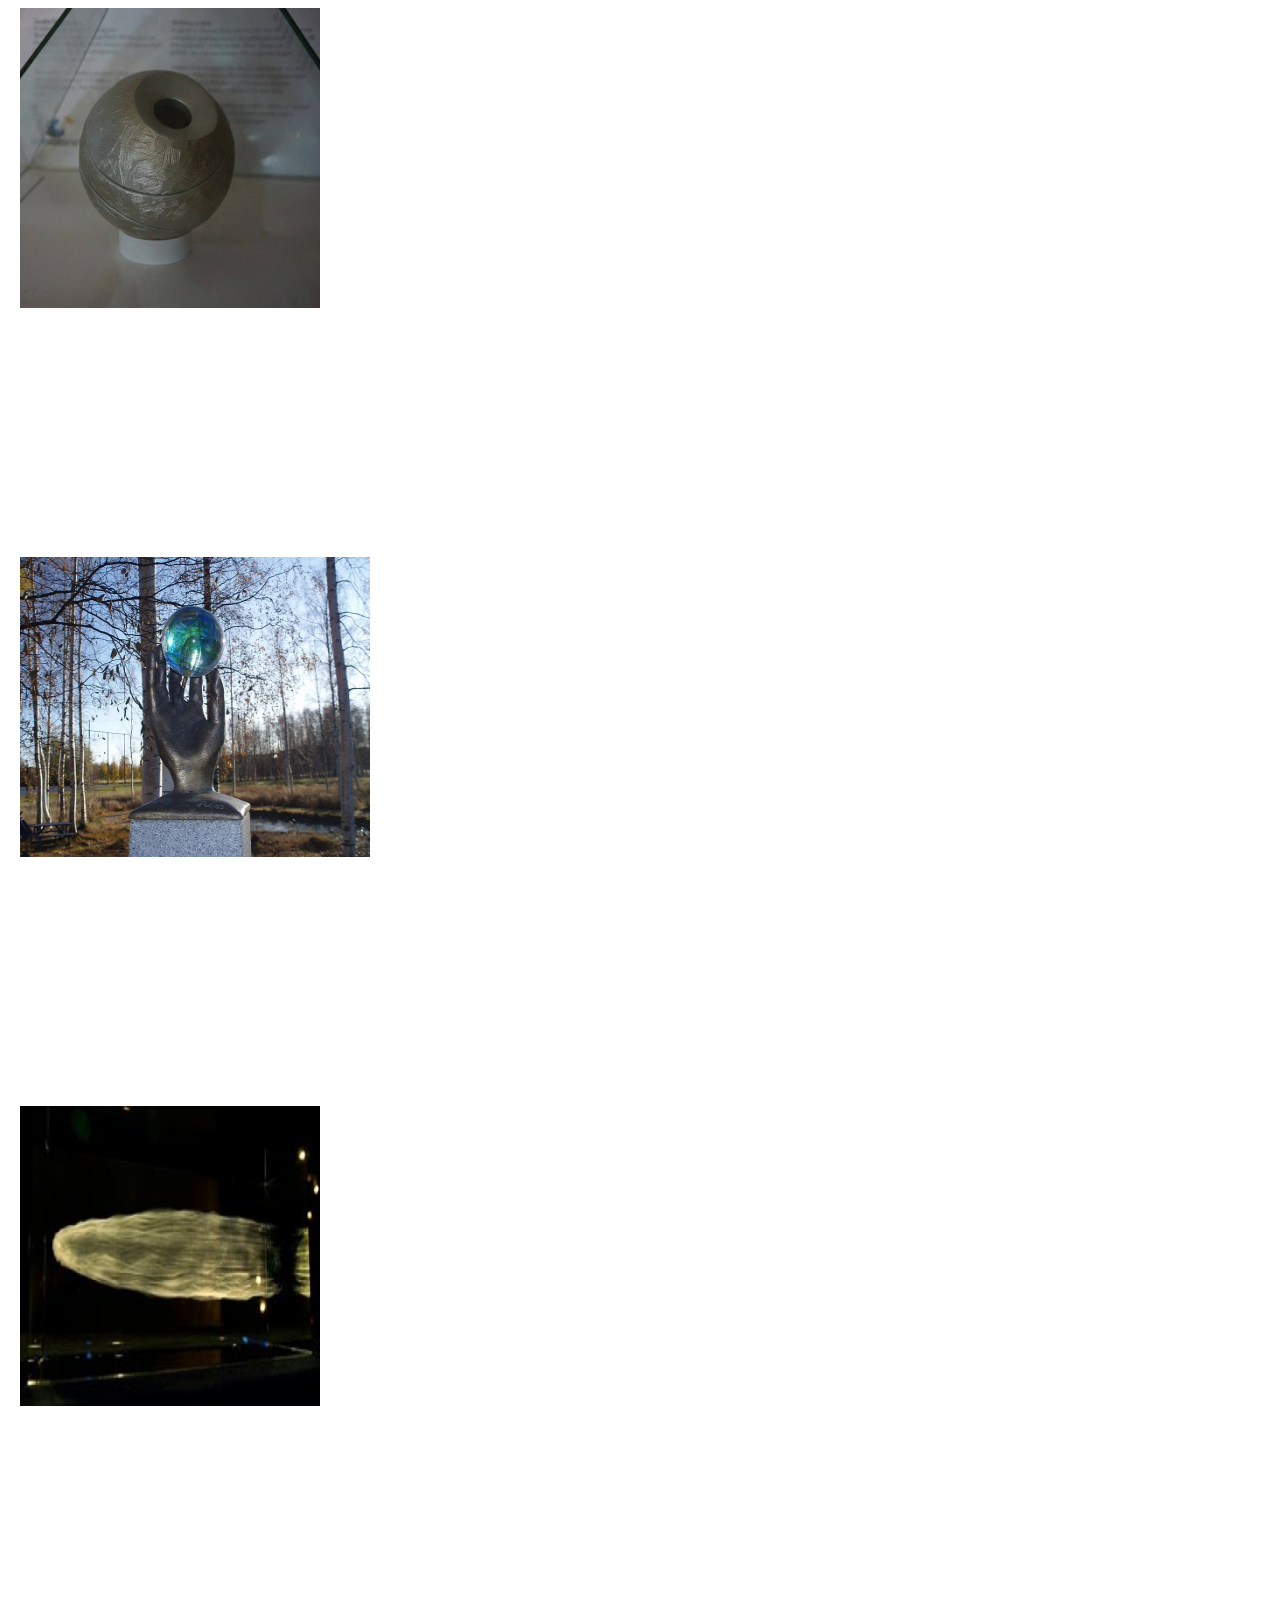
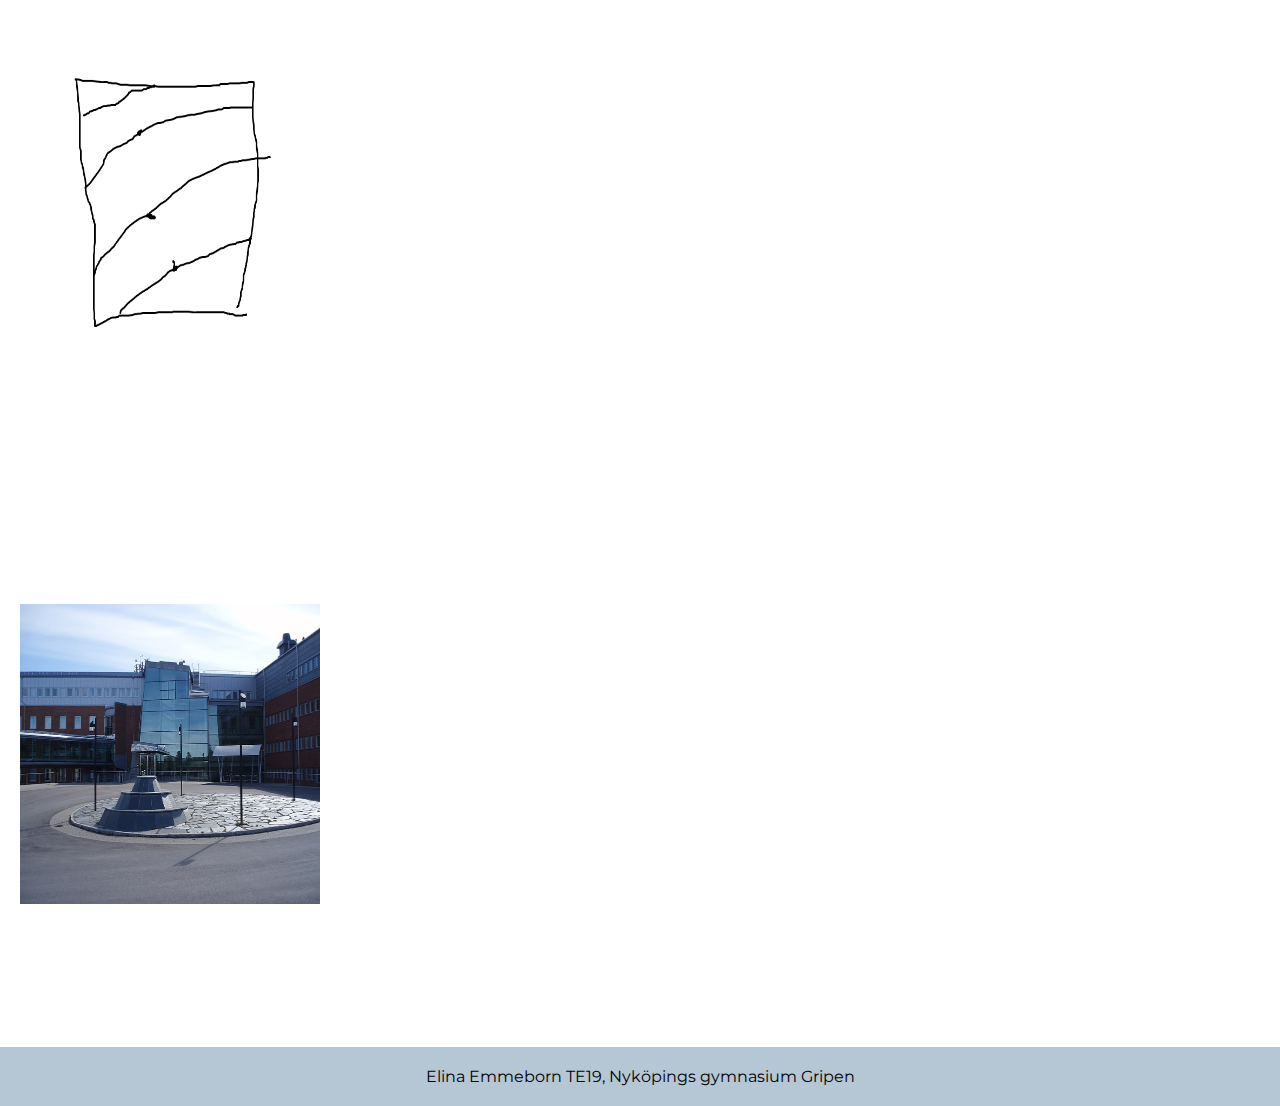
<file: bortom.html>
<!DOCTYPE html>
<html lang="sv">
<head>
    <meta charset="UTF-8">
    <meta http-equiv="X-UA-Compatible" content="IE=edge">
    <meta name="viewport" content="width=device-width, initial-scale=1.0">
    <link rel="stylesheet" href="style.css">
    <link href="lightbox.css" rel="stylesheet" />
    <script src="lightbox-plus-jquery.js"></script>
    <link rel="preconnect" href="https://fonts.gstatic.com">
    <link href="https://fonts.googleapis.com/css2?family=Montserrat&display=swap" rel="stylesheet">
    <title>Bortom Neptunus</title>
</head>
<body>
    <div class="home_button">
        <a href="index.html">
            <img 
            src="bilder/iconfinder_icon-home_211676.png" 
            alt="home" 
            width="40" 
            height="40"
            >
        </a>
    </div>
    <div class="header">
        <h1>Sweden Solar System</h1>
    </div>

    <div class="navbar">
        <a href="solen.html">Solen</a>
        <a href="inre.html">Inre solsystemet</a>
        <a href="yttre.html">Yttre solsystemet</a>
        <a href="bortom.html">Bortom Neptunus</a>
        <a href="kontakt.html" class="right">Kontakt</a>
        <a href="om.html" class="right">Om</a>
    </div>

    <div class="main objekt">
        <div class="planet-post">
            <div class="planet-bild">
                <h2>Pluto</h2>
                <div class="post-info">
                    <h4>Delsbo, Hudiksvalls kommun</h4>
                    <h4>Diameter: 12 cm</h4>
                    <h4>Distans från Globen: 300 km</h4>
                </div>
                <figure>
                    <a href="bilder/pluto.jpg" data-lightbox="galleri" >
                        <img 
                            src="bilder/pluto.jpg" 
                            alt="Pluto" 
                            width="300" 
                            height="300"
                        >
                    </a>
                    <figcaption>Bild: Paul Schlyter </figcaption>
                </figure>
            </div>
        </div>
        <div class="row">
            <p>
                Under ett meteoritnedslag för 90 miljoner år sedan skapades Dellensjöarna och så kom en ny mineral till, dellenit. Bergsteinn Asbjörnssons skapade modellen av Pluto och Karon med hjälp av detta material.
            </p>
        </div>
    </div>

    <div class="main objekt">
        <div class="planet-post">
            <div class="planet-bild">
                <h2>Asteroid Eros</h2>
                <div class="post-info">
                    <h4>Mörbyskolan, Danderyd</h4>
                    <h4>Diameter: 2 mm</h4>
                    <h4>Distans från Globen: 11 km</h4>
                </div>
                <figure>
                    <a href="bilder/asteroid_eros.png" data-lightbox="galleri" >
                        <img 
                            src="bilder/asteroid_eros.png" 
                            alt="Asteroid Eros" 
                            width="300" 
                            height="300"
                        >
                    </a>
                    <figcaption>Bild: Elina Emmeborn </figcaption>
                </figure>
            </div>
        </div>
        <div class="row">
            <p>
                Eros skapades som ett skolprojekt vid Mörbyskolan. Den är gjord i guld och är endast några millimeter stor.
            </p>
        </div>
    </div>

    <div class="main objekt">
        <div class="planet-post">
            <div class="planet-bild">
                <h2>Asteroid Saltis</h2>
                <div class="post-info">
                    <h4>Kunskapsskolan, Saltsjöbaden</h4>
                    <h4>Diameter: mindre än 1 mm</h4>
                    <h4>Distans från Globen: 17 km</h4>
                </div>
                <figure>
                    <a href="bilder/800px_Saltis.jpg" data-lightbox="galleri" >
                        <img 
                            src="bilder/800px_Saltis.jpg" 
                            alt="Asteroid Saltis" 
                            width="300" 
                            height="300"
                        >
                    </a>
                    <figcaption>Bild: Bengt Oberger</figcaption>
                </figure>
            </div>
        </div>
        <div class="row">
            <p>
                År 2010 uppfördes denna modell skapad av Bosse Falk. Ett intressant sammanträffande är att namnet kommer från platsen då asteroiden upptäcktes, smeknamn för Saltsjöbaden, och att skalan gjorde så att modellen hamnade just där.
            </p>
        </div>
    </div>

    <div class="main objekt">
        <div class="planet-post">
            <div class="planet-bild">
                <h2>Asteroid Vesta</h2>
                <div class="post-info">
                    <h4>Åva gymnasium, Täby</h4>
                    <h4>Diameter: 4 cm</h4>
                    <h4>Distans från Globen: 17 km</h4>
                </div>
                <figure>
                    <a href="bilder/asteroid_vesta.jpg" data-lightbox="galleri" >
                        <img 
                            src="bilder/asteroid_vesta.jpg" 
                            alt="Asteroid Vesta" 
                            width="250" 
                            height="300"
                        >
                    </a>
                    <figcaption>Bild: Albin Holm </figcaption>
                </figure>
            </div>
        </div>
        <div class="row">
            <p>
                I september 2017 invigdes denna modell skapad av Peter Varhelyi. Asteroiden är uppe på själva stället och på sidorna finns det olika symboler som relaterar till Vesta.
            </p>
        </div>
    </div>

    <div class="main objekt">
        <div class="planet-post">
            <div class="planet-bild">
                <h2>Asteroid 5025 P-L</h2>
                <div class="post-info">
                    <h4>Alsike, Knivsta</h4>
                    <h4>Diameter: 0,2 mm</h4>
                    <h4>Distans från Globen: 60 km</h4>
                </div>
                <figure>
                    <a href="bilder/800px-Sweden_Solar_System_Palomar-Leiden_Knivsta.jpg" data-lightbox="galleri" >
                        <img 
                            src="bilder/800px-Sweden_Solar_System_Palomar-Leiden_Knivsta.jpg" 
                            alt="Asteroid 5025 P-L" 
                            width="300" 
                            height="300"
                        >
                    </a>
                    <figcaption>Bild: Bengt Oberger</figcaption>
                </figure>
            </div>
        </div>
        <div class="row">
            <p>
                Asteroiden Palomar-Leiden 5025 finns utmarkerad på en relief som föreställer Sweden Solar System skapad av Eric Ståhl.
            </p>
        </div>
    </div>

    <div class="main objekt">
        <div class="planet-post">
            <div class="planet-bild">
                <h2>Transneptun Haumea</h2>
                <div class="post-info">
                    <h4>Borlänge</h4>
                    <h4>Diameter: 10 cm</h4>
                    <h4>Distans från Globen: 200 km</h4>
                </div>
                <figure>
                    <a href="bilder/haumeanacc88ra-150x150.jpg" data-lightbox="galleri" >
                        <img 
                            src="bilder/haumeanacc88ra-150x150.jpg" 
                            alt="Transneptun Haumea" 
                            width="300" 
                            height="300"
                        >
                    </a>
                    <figcaption>Bild: Anna-Lena Rågfälts </figcaption>
                </figure>
            </div>
        </div>
        <div class="row">
            <p>
                Heléne Ecström skapade denna modell till Science Center i Borlänge. Dvärgplaneten är en oval som glittrar med en blå bakgrund.
            </p>
        </div>
    </div>

    <div class="main objekt">
        <div class="planet-post">
            <div class="planet-bild">
                <h2>Transneptun Quaoar</h2>
                <div class="post-info">
                    <h4>Gislaved</h4>
                    <h4>Diameter: 6 cm</h4>
                    <h4>Distans från Globen: 340 km</h4>
                </div>
                <figure>
                    <a href="bilder/Quaoar-klar-243x300.jpg" data-lightbox="galleri" >
                        <img 
                            src="bilder/Quaoar-klar-243x300.jpg" 
                            alt="Transneptun Quaoar" 
                            width="250" 
                            height="300"
                        >
                    </a>
                    <figcaption>Bild: Halvard Nilsson </figcaption>
                </figure>
            </div>
        </div>
        <div class="row">
            <p>
                I Kastlösa Glasbruk skapades denna modell av konstnären Poul Jörgensen. Den befinner sig nu i Gislaveds bibliotek och invigdes den 18 november 2017.
            </p>
        </div>
    </div>

    <div class="main objekt">
        <div class="planet-post">
            <div class="planet-bild">
                <h2>Transneptun Ixion</h2>
                <div class="post-info">
                    <h4>Technichus, Härnösand</h4>
                    <h4>Diameter: 6,5 cm</h4>
                    <h4>Distans från Globen: 360 km</h4>
                </div>
                <figure>
                    <a href="bilder/ixion.jpg" data-lightbox="galleri" >
                        <img 
                            src="bilder/ixion.jpg" 
                            alt="Transneptun Ixion" 
                            width="350" 
                            height="300"
                        >
                    </a>
                    <figcaption>Bild: Anders Sandberg </figcaption>
                </figure>
            </div>
        </div>
        <div class="row">
            <p>
                I Technichus, Härnösand finns denna modell av en av de största småplaneterna, Ixion. 
            </p>
        </div>
    </div>

    <div class="main objekt">
        <div class="planet-post">
            <div class="planet-bild">
                <h2>Transneptun Makemake</h2>
                <div class="post-info">
                    <h4>Göteborg</h4>
                    <h4>Diameter: 7 cm</h4>
                    <h4>Distans från Globen: 400 km</h4>
                </div>
                <figure>
                    <a href="bilder/transneptrun_makemake.png" data-lightbox="galleri" >
                        <img 
                            src="bilder/transneptrun_makemake.png" 
                            alt="Transneptun Makemake" 
                            width="300" 
                            height="300"
                        >
                    </a>
                    <figcaption>Bild: Elina Emmeborn </figcaption>
                </figure>
            </div>
        </div>
        <div class="row">
            <p>
                Den tredje största dvärgplaneten Makemake har gestaltats av Katja Lindblom. Modellen invigdes 23 september 2017 och finns i Göteborg.
            </p>
        </div>
    </div>

    <div class="main objekt">
        <div class="planet-post">
            <div class="planet-bild">
                <h2>'Oumuamua</h2>
                <div class="post-info">
                    <h4>Plönninge, Halland</h4>
                    <h4>Diameter: 0,3 mm</h4>
                    <h4>Distans från Globen: 440 km</h4>
                </div>
                <figure>
                    <a href="bilder/Oumuamua_orig-240x300.jpg" data-lightbox="galleri" >
                        <img 
                            src="bilder/Oumuamua_orig-240x300.jpg" 
                            alt="'Oumuamua" 
                            width="300" 
                            height="300"
                        >
                    </a>
                    <figcaption>Bild: Halvard Nilsson</figcaption>
                </figure>
            </div>
        </div>
        <div class="row">
            <p>
                På bilden ser vi hur modellen ser ut genom kikaren som är på plats. Med hjälp av Hallands astronomiska sällskap invigdes denna gestaltning i augusti 2018.
            </p>
        </div>
    </div>

    <div class="main objekt">
        <div class="planet-post">
            <div class="planet-bild">
                <h2>Transneptun Gonggong</h2>
                <div class="post-info">
                    <h4>Tycho Brahe-observatoriet, Malmö</h4>
                    <h4>Diameter: 7,5 cm</h4>
                    <h4>Distans från Globen: 500 km</h4>
                </div>
                <figure>
                    <a href="bilder/transneptrun_gonggong.png" data-lightbox="galleri" >
                        <img 
                            src="bilder/transneptrun_gonggong.png" 
                            alt="Transneptun Gonggong" 
                            width="300" 
                            height="300"
                        >
                    </a>
                    <figcaption>Bild: Elina Emmeborn</figcaption>
                </figure>
            </div>
        </div>
        <div class="row">
            <p>
                Konstnären Stefan Agnani skapade modellen av dvärgplaneten Gonggong som invigdes 23 september 2017. Den finns placerad vid Tycho Brahe-observatoriet i Oxie.
            </p>
        </div>
    </div>

    <div class="main objekt">
        <div class="planet-post">
            <div class="planet-bild">
                <h2>Transneptun Eris</h2>
                <div class="post-info">
                    <h4>Curiosum, Umeå</h4>
                    <h4>Diameter: 13 cm</h4>
                    <h4>Distans från Globen: 510 km</h4>
                </div>
                <figure>
                    <a href="bilder/eris.jpg" data-lightbox="galleri" >
                        <img 
                            src="bilder/eris.jpg" 
                            alt="Transneptun Eris" 
                            width="300" 
                            height="300"
                        >
                    </a>
                    <figcaption>Bild: Paul Schlyter</figcaption>
                </figure>
            </div>
        </div>
        <div class="row">
            <p>
                Denna modell av Eris är en referens till det klassiska verket “Iliaden” och gudinnan som också heter Eris. Konstnären är Theresa Berg och modellen befinner sig i Curiosum i Umeå.
            </p>
        </div>
    </div>

    <div class="main objekt">
        <div class="planet-post">
            <div class="planet-bild">
                <h2>Transneptun Sedna</h2>
                <div class="post-info">
                    <h4>Teknikens hus, Luleå</h4>
                    <h4>Diameter: 10 cm</h4>
                    <h4>Distans från Globen: 810 km</h4>
                </div>
                <figure>
                    <a href="bilder/800px-Sweden_Solar_System_-_Sedna_2.jpg" data-lightbox="galleri" >
                        <img 
                            src="bilder/800px-Sweden_Solar_System_-_Sedna_2.jpg" 
                            alt="Transneptun Sedna" 
                            width="350" 
                            height="300"
                        >
                    </a>
                    <figcaption>Bild: Olle Nordberg</figcaption>
                </figure>
            </div>
        </div>
        <div class="row">
            <p>
                År 2005 invigdes denna modell av dvärgplaneten Sedna. Konstnärens namn är Antero Koskilato och verket går att hitta vid Teknikens hus i Luleå.
            </p>
        </div>
    </div>

    <div class="main objekt">
        <div class="planet-post">
            <div class="planet-bild">
                <h2>Halleys komet</h2>
                <div class="post-info">
                    <h4>Balthazar, Skövde</h4>
                    <h4>Diameter: Olika</h4>
                    <h4>Distans från Globen: 260 km</h4>
                </div>
                <figure>
                    <a href="bilder/halleys-komet.jpg" data-lightbox="galleri" >
                        <img 
                            src="bilder/halleys-komet.jpg" 
                            alt="Halleys komet" 
                            width="300" 
                            height="300"
                        >
                    </a>
                    <figcaption>Bild: Ivar Inkapööl</figcaption>
                </figure>
            </div>
        </div>
        <div class="row">
            <p>
                Modellen är skapad med hjälp av laserstrålar i glas som Ivar Inkapööl skapat. Denna finns att se vid Balthazar i Skövde.
            </p>
        </div>
    </div>

    <div class="main objekt">
        <div class="planet-post">
            <div class="planet-bild">
                <h2>Swift-Tuttles komet</h2>
                <div class="post-info">
                    <h4>Kreativum, Karlshamn</h4>
                    <h4>Diameter: mindre än 1 cm</h4>
                    <h4>Distans från Globen: 390 km</h4>
                </div>
                <figure>
                    <a href="bilder/swift-tuttles_komet.png" data-lightbox="galleri" >
                        <img 
                            src="bilder/swift-tuttles_komet.png" 
                            alt="Swift-Tuttles komet" 
                            width="300" 
                            height="300"
                        >
                    </a>
                    <figcaption>Bild: Elina Emmeborn</figcaption>
                </figure>
            </div>
        </div>
        <div class="row">
            <p>
                Kometen är ritad som en prick på denna relief som finns placerad vid Kreativum i Karlshamn.
            </p>
        </div>
    </div>

    <div class="main objekt">
        <div class="planet-post">
            <div class="planet-bild">
                <h2>Terminalchocken</h2>
                <div class="post-info">
                    <h4>Instititet för rymdfysik, Kiruna</h4>
                    <h4>Diameter: Skylt</h4>
                    <h4>Distans från Globen: 950 km</h4>
                </div>
                <figure>
                    <a href="bilder/Entrance_to_Swedish_Institute_of_Space_Physics.JPG" data-lightbox="galleri" >
                        <img 
                            src="bilder/Entrance_to_Swedish_Institute_of_Space_Physics.JPG" 
                            alt="Terminalchocken" 
                            width="300" 
                            height="300"
                        >
                    </a>
                    <figcaption>Bild: Dag Lindgren</figcaption>
                </figure>
            </div>
        </div>
        <div class="row">
            <p>
                Vid institutet för Rymdfysik utanför Kiruna finns det en skylt om detta fenomen. Det finns planer om en kommande modell.
            </p>
        </div>
    </div>

    <p class="footer">Elina Emmeborn TE19, Nyköpings gymnasium Gripen</p>
</body>
</html>
</file>
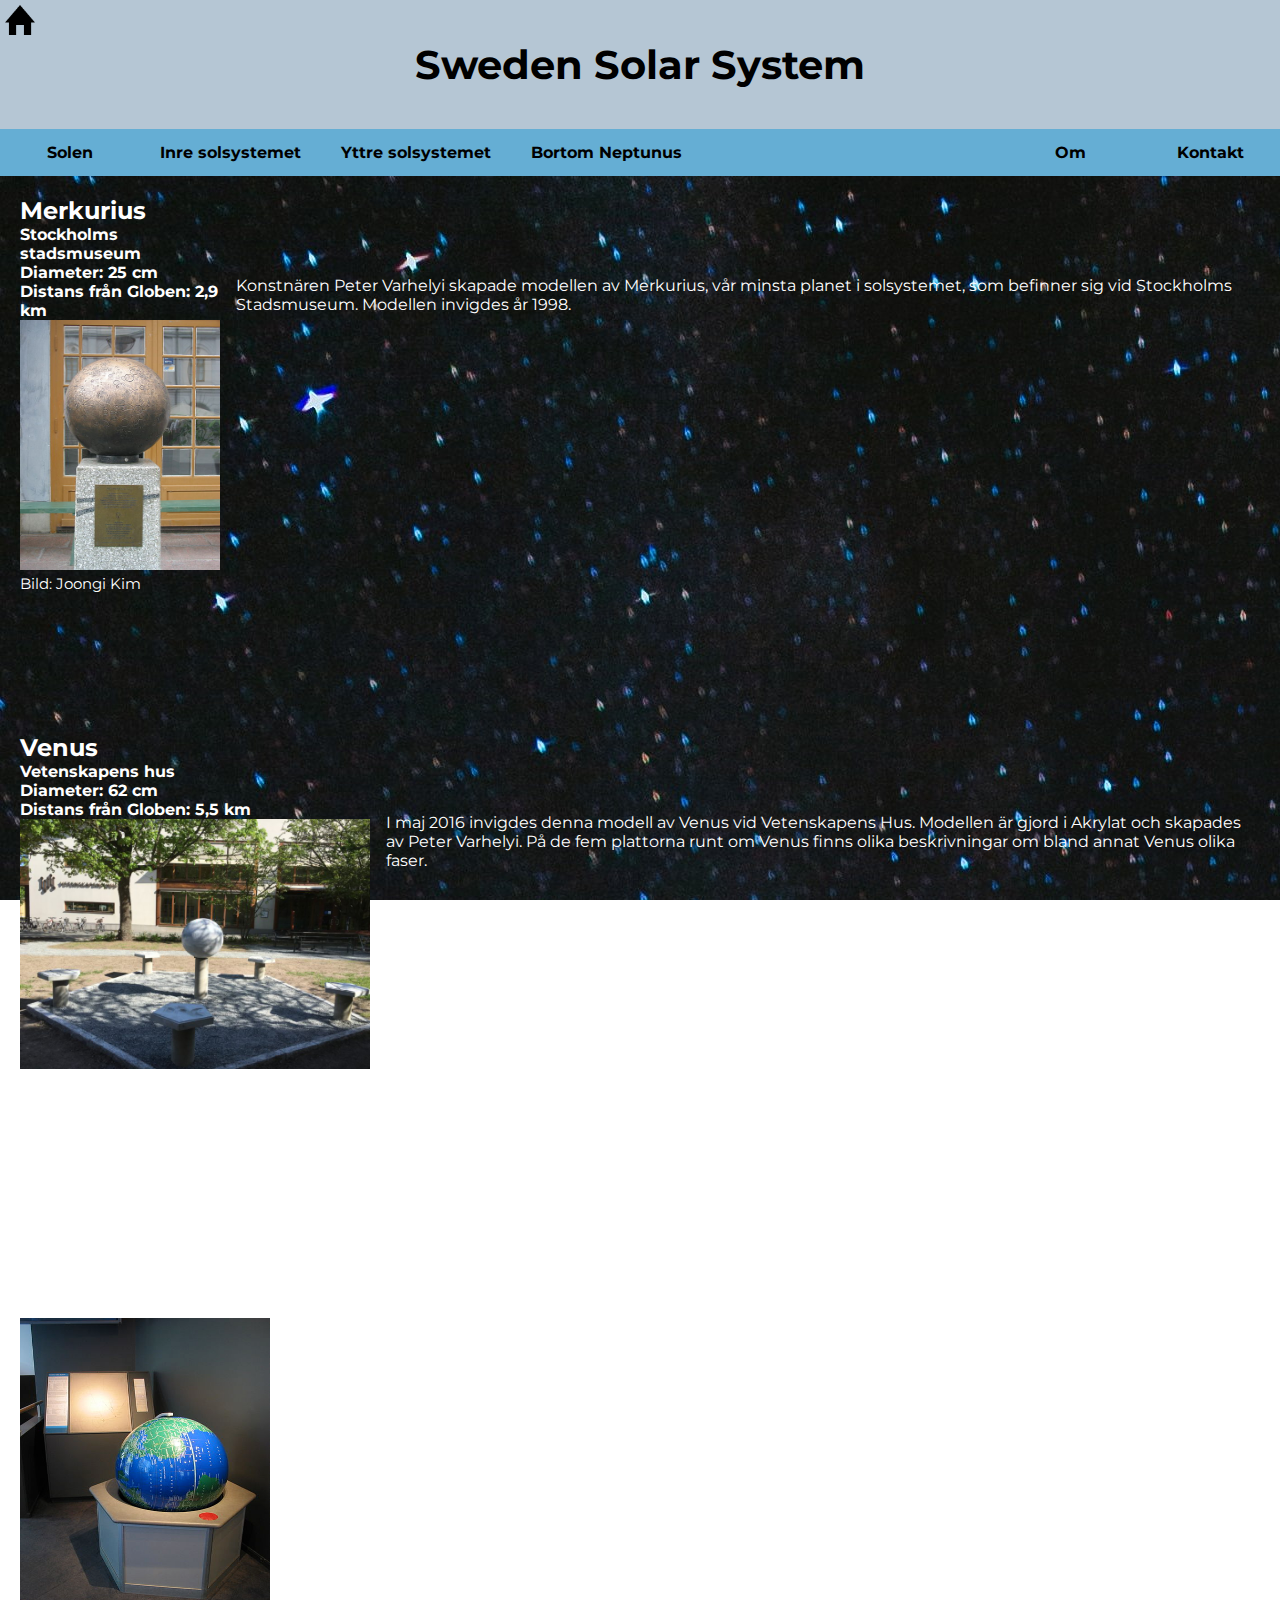
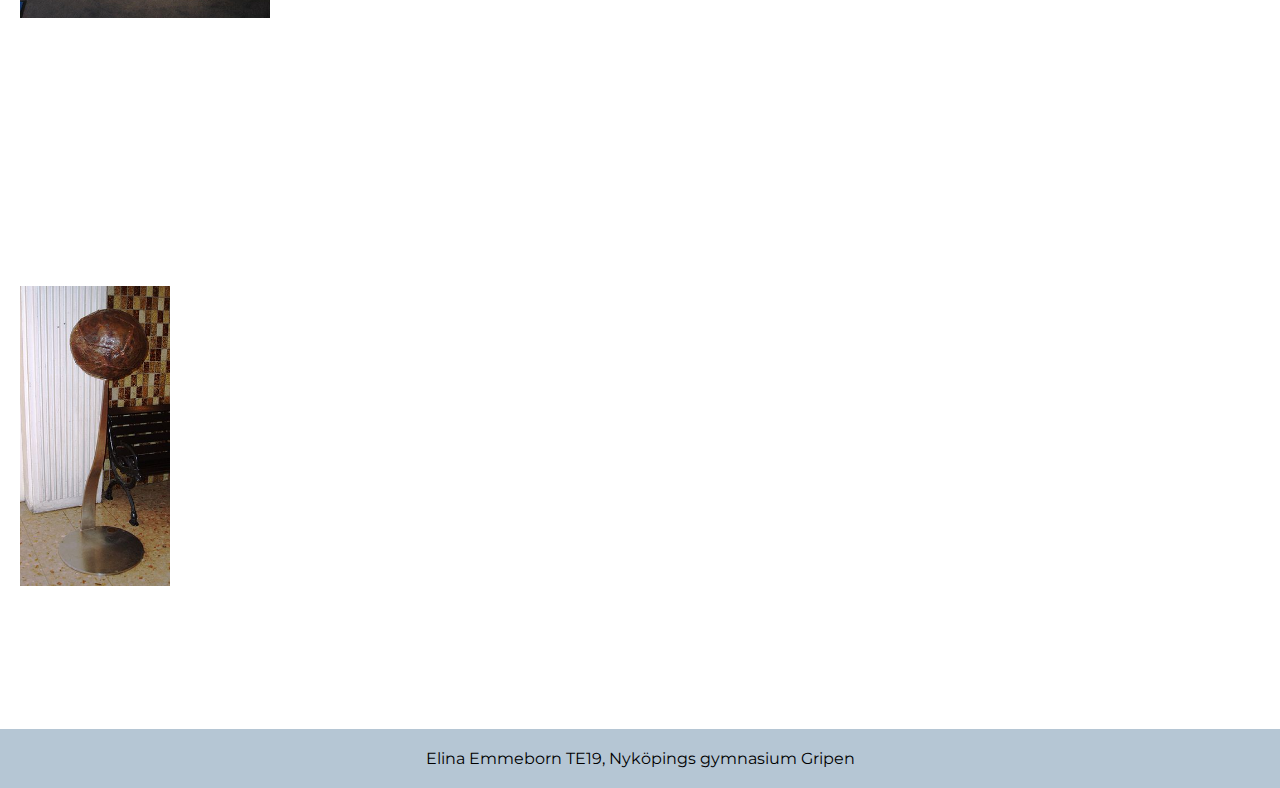
<file: inre.html>
<!DOCTYPE html>
<html lang="sv">
<head>
    <meta charset="UTF-8">
    <meta http-equiv="X-UA-Compatible" content="IE=edge">
    <meta name="viewport" content="width=device-width, initial-scale=1.0">
    <link rel="stylesheet" href="style.css">
    <link href="lightbox.css" rel="stylesheet" />
    <script src="lightbox-plus-jquery.js"></script>
    <link rel="preconnect" href="https://fonts.gstatic.com">
    <link href="https://fonts.googleapis.com/css2?family=Montserrat&display=swap" rel="stylesheet">
    <title>Inre Solsystemet</title>
</head>
<body>
    <div class="home_button">
        <a href="index.html">
            <img 
            src="bilder/iconfinder_icon-home_211676.png" 
            alt="home" 
            width="40" 
            height="40"
            >
        </a>
    </div>
    <div class="header">
        <h1>Sweden Solar System</h1>
    </div>

    <div class="navbar">
        <a href="solen.html">Solen</a>
        <a href="inre.html">Inre solsystemet</a>
        <a href="yttre.html">Yttre solsystemet</a>
        <a href="bortom.html">Bortom Neptunus</a>
        <a href="kontakt.html" class="right">Kontakt</a>
        <a href="om.html" class="right">Om</a>
    </div>

    <div class="main objekt">
        <div class="planet-post">
            <div class="planet-bild">
                <h2>Merkurius</h2>
                <div class="post-info">
                    <h4>Stockholms stadsmuseum</h4>
                    <h4>Diameter: 25 cm</h4>
                    <h4>Distans från Globen: 2,9 km</h4>
                </div>
                <figure>
                    <a href="bilder/450px-Sweden_Solar_System_Mercury.jpg" data-lightbox="galleri" >
                        <img 
                            src="bilder/450px-Sweden_Solar_System_Mercury.jpg" 
                            alt="Merkurius" 
                            width="200" 
                            height="250"
                        >
                    </a>
                    <figcaption>Bild: Joongi Kim</figcaption>
                </figure>
            </div>
        </div>
        <div class="row">
            <p>
                Konstnären Peter Varhelyi skapade modellen av Merkurius, vår minsta planet i solsystemet, som befinner sig vid Stockholms Stadsmuseum. Modellen invigdes år 1998.
            </p>
        </div>
    </div>

    <div class="main objekt">
        <div class="planet-post">
            <div class="planet-bild">
                <h2>Venus</h2>
                <div class="post-info">
                    <h4>Vetenskapens hus</h4>
                    <h4>Diameter: 62 cm</h4>
                    <h4>Distans från Globen: 5,5 km</h4>
                </div>
                <figure>
                    <a href="bilder/Venus.jpg" data-lightbox="galleri" >
                        <img 
                            src="bilder/Venus.jpg" 
                            alt="Venus" 
                            width="350" 
                            height="250"
                        >
                    </a>
                    <figcaption>Bild: Tanja Nymark</figcaption>
                </figure>
            </div>
        </div>
        <div class="row">
            <p>
                I maj 2016 invigdes denna modell av Venus vid Vetenskapens Hus. Modellen är gjord i Akrylat och skapades av Peter Varhelyi. På de fem plattorna runt om Venus finns olika beskrivningar om bland annat Venus olika faser.
            </p>
        </div>
    </div>

    <div class="main objekt">
        <div class="planet-post">
            <div class="planet-bild">
                <h2>Jorden</h2>
                <div class="post-info">
                    <h4>Cosmonova, Riksmuseet</h4>
                    <h4>Diameter: 65 cm</h4>
                    <h4>Distans från Globen: 7,6 km</h4>
                </div>
                <figure>
                    <a href="bilder/450px-Sweden_Solar_System_Earth.jpg" data-lightbox="galleri" >
                        <img 
                            src="bilder/450px-Sweden_Solar_System_Earth.jpg" 
                            alt="Jorden" 
                            width="250" 
                            height="300"
                        >
                    </a>
                    <figcaption>Bild: Joongi Kim</figcaption>
                </figure>
            </div>
        </div>
        <div class="row">
            <p>
                Modellen av Jorden och Månen finns i Naturhistoriska riksmuseet. Peter Varhelyi är konstnären bakom modellen av Månen. 
            </p>
        </div>
    </div>

    <div class="main objekt">
        <div class="planet-post">
            <div class="planet-bild">
                <h2>Mars</h2>
                <div class="post-info">
                    <h4>Mörby Centrum</h4>
                    <h4>Diameter: 35 cm</h4>
                    <h4>Distans från Globen: 11,6 km</h4>
                </div>
                <figure>
                    <a href="bilder/269px-Sweden_Solar_System_Mars.jpg" data-lightbox="galleri" >
                        <img 
                            src="bilder/269px-Sweden_Solar_System_Mars.jpg" 
                            alt="Mars" 
                            width="150" 
                            height="300"
                        >
                    </a>
                    <figcaption>Bild: Udo Schröter </figcaption>
                </figure>
            </div>
        </div>
        <div class="row">
            <p>
                Heikki Haapanen skapade modellen av Mars i Mörby Centrum med en bottenplatta som föreställer jorden. På modellen finns det kemiska tecken med ämnen som man kan hitta på planeten.
            </p>
        </div>
    </div>
    
    <p class="footer">Elina Emmeborn TE19, Nyköpings gymnasium Gripen</p>
</body>
</html>
</file>
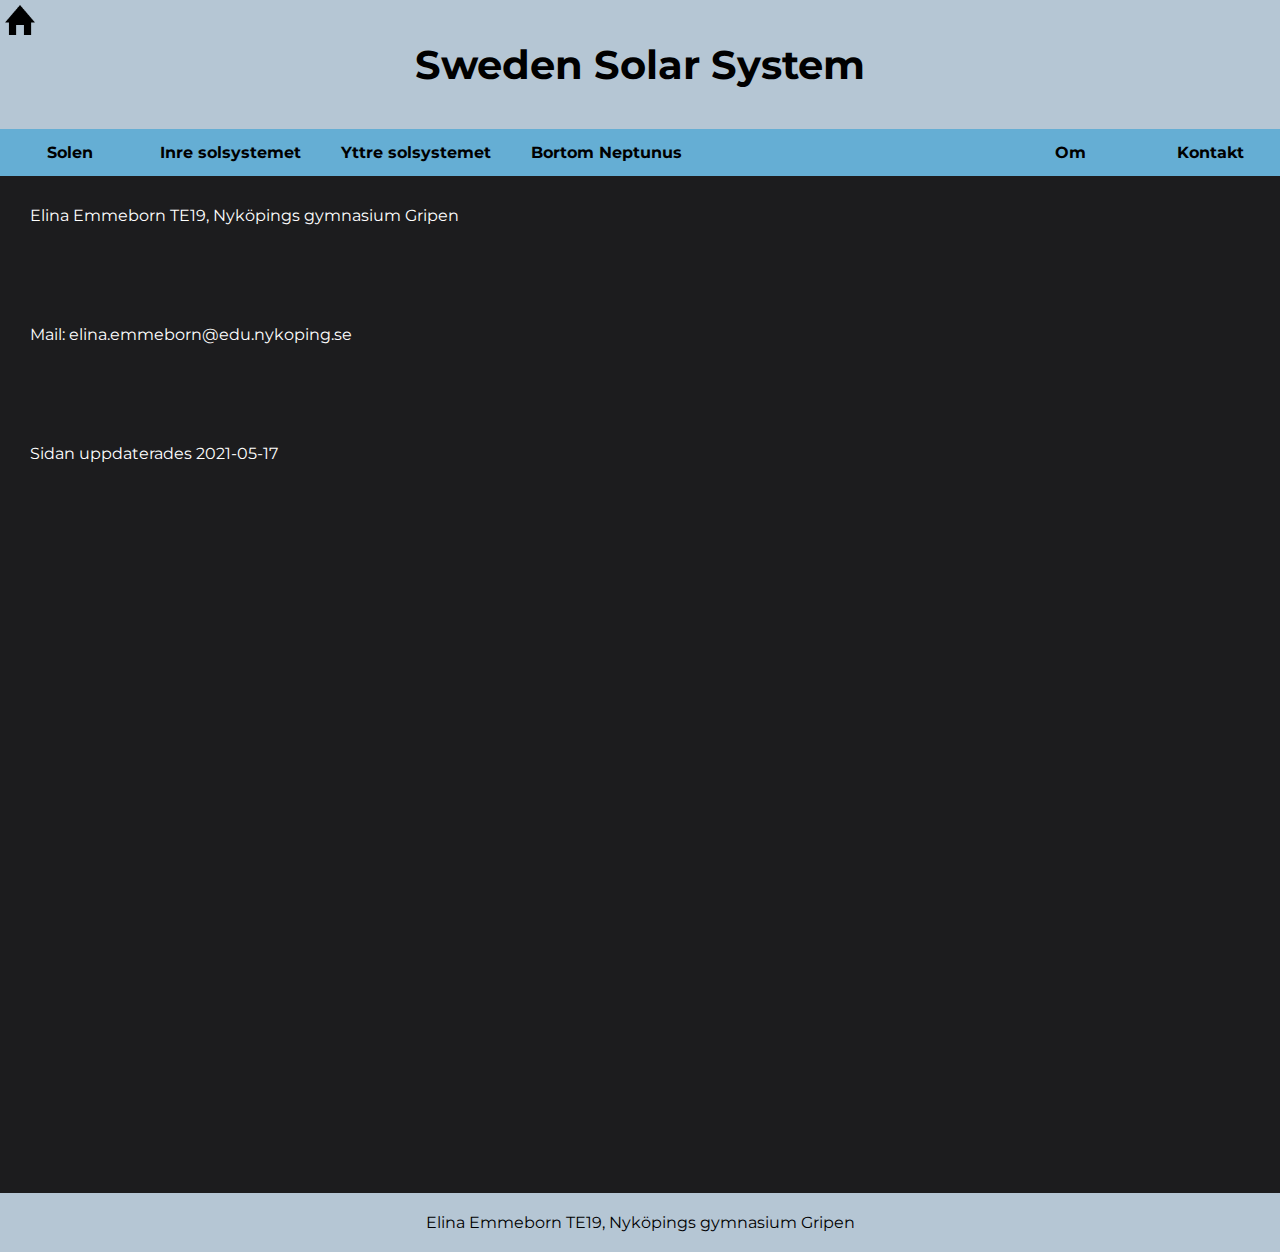
<file: kontakt.html>
<!DOCTYPE html>
<html lang="sv">
<head>
    <meta charset="UTF-8">
    <meta http-equiv="X-UA-Compatible" content="IE=edge">
    <meta name="viewport" content="width=device-width, initial-scale=1.0">
    <link rel="stylesheet" href="style.css">
    <link rel="preconnect" href="https://fonts.gstatic.com">
    <link href="https://fonts.googleapis.com/css2?family=Montserrat&display=swap" rel="stylesheet">
    <title>Kontakt</title>
</head>
<body>
    <div class="home_button">
        <a href="index.html">
            <img 
            src="bilder/iconfinder_icon-home_211676.png" 
            alt="home" 
            width="40" 
            height="40"
            >
        </a>
    </div>
    <div class="header">
        <h1>Sweden Solar System</h1>
    </div>

    <div class="navbar">
        <a href="solen.html">Solen</a>
        <a href="inre.html">Inre solsystemet</a>
        <a href="yttre.html">Yttre solsystemet</a>
        <a href="bortom.html">Bortom Neptunus</a>
        <a href="kontakt.html" class="right">Kontakt</a>
        <a href="om.html" class="right">Om</a>
    </div>

    <div class="om">
        <p>Elina Emmeborn TE19, Nyköpings gymnasium Gripen</p>

        <p>Mail: elina.emmeborn@edu.nykoping.se</p>

        <div class="fix">
            <p>Sidan uppdaterades 2021-05-17</p>
        </div>
    </div>

    <p class="footer">Elina Emmeborn TE19, Nyköpings gymnasium Gripen</p>
</body>
</html>
</file>
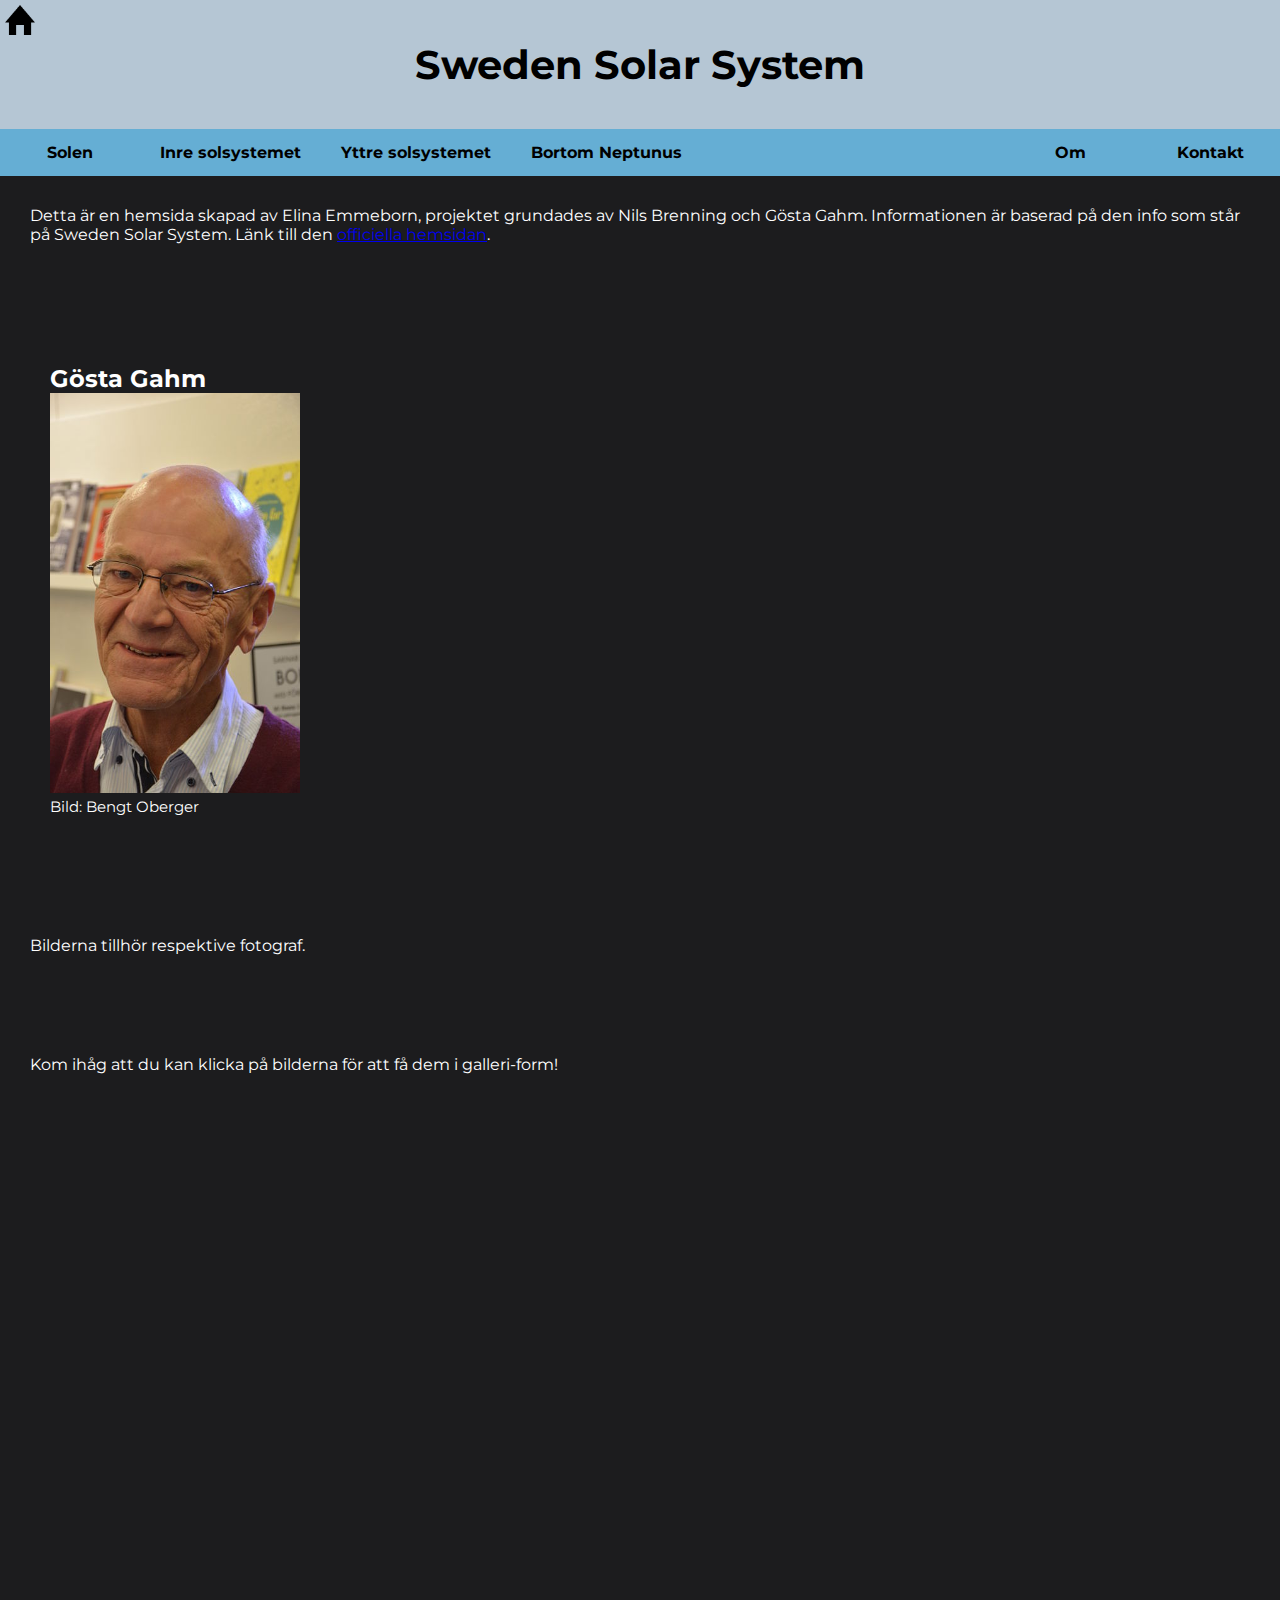
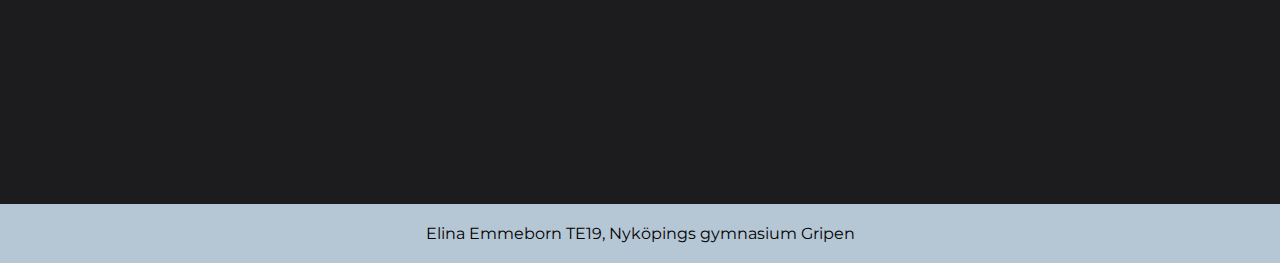
<file: om.html>
<!DOCTYPE html>
<html lang="sv">
<head>
    <meta charset="UTF-8">
    <meta http-equiv="X-UA-Compatible" content="IE=edge">
    <meta name="viewport" content="width=device-width, initial-scale=1.0">
    <link rel="stylesheet" href="style.css">
    <link href="lightbox.css" rel="stylesheet" />
    <script src="lightbox-plus-jquery.js"></script>
    <link rel="preconnect" href="https://fonts.gstatic.com">
    <link href="https://fonts.googleapis.com/css2?family=Montserrat&display=swap" rel="stylesheet">
    <title>Om</title>
</head>
<body>
    <div class="home_button">
        <a href="index.html">
            <img 
            src="bilder/iconfinder_icon-home_211676.png" 
            alt="home" 
            width="40" 
            height="40"
            >
        </a>
    </div>
    <div class="header">
        <h1>Sweden Solar System</h1>
    </div>

    <div class="navbar">
        <a href="solen.html">Solen</a>
        <a href="inre.html">Inre solsystemet</a>
        <a href="yttre.html">Yttre solsystemet</a>
        <a href="bortom.html">Bortom Neptunus</a>
        <a href="kontakt.html" class="right">Kontakt</a>
        <a href="om.html" class="right">Om</a>
    </div>

    <div class="om">
        <p class="link">Detta är en hemsida skapad av Elina Emmeborn, projektet grundades av Nils Brenning och Gösta Gahm. Informationen är baserad på den info som står på Sweden Solar System. Länk till den <a href="http://www.swedensolarsystem.se/">officiella hemsidan</a>.</p>

        <div class="main">
        <h2>Gösta Gahm</h2>
        <figure>
                <a href="bilder/397px-Gösta_Gahm_01.jpg" data-lightbox="galleri" >
                    <img 
                        src="bilder/397px-Gösta_Gahm_01.jpg" 
                        alt="Gösta Gahm" 
                        width="250" 
                        height="400"
                    >
                </a>
                <figcaption>Bild: Bengt Oberger</figcaption>
        </figure>
    </div>

        <p>Bilderna tillhör respektive fotograf.</p>

        <div class="fix">
            <p>Kom ihåg att du kan klicka på bilderna för att få dem i galleri-form!</p>
        </div>
    </div>

    <p class="footer">Elina Emmeborn TE19, Nyköpings gymnasium Gripen</p>
</body>
</html>
</file>
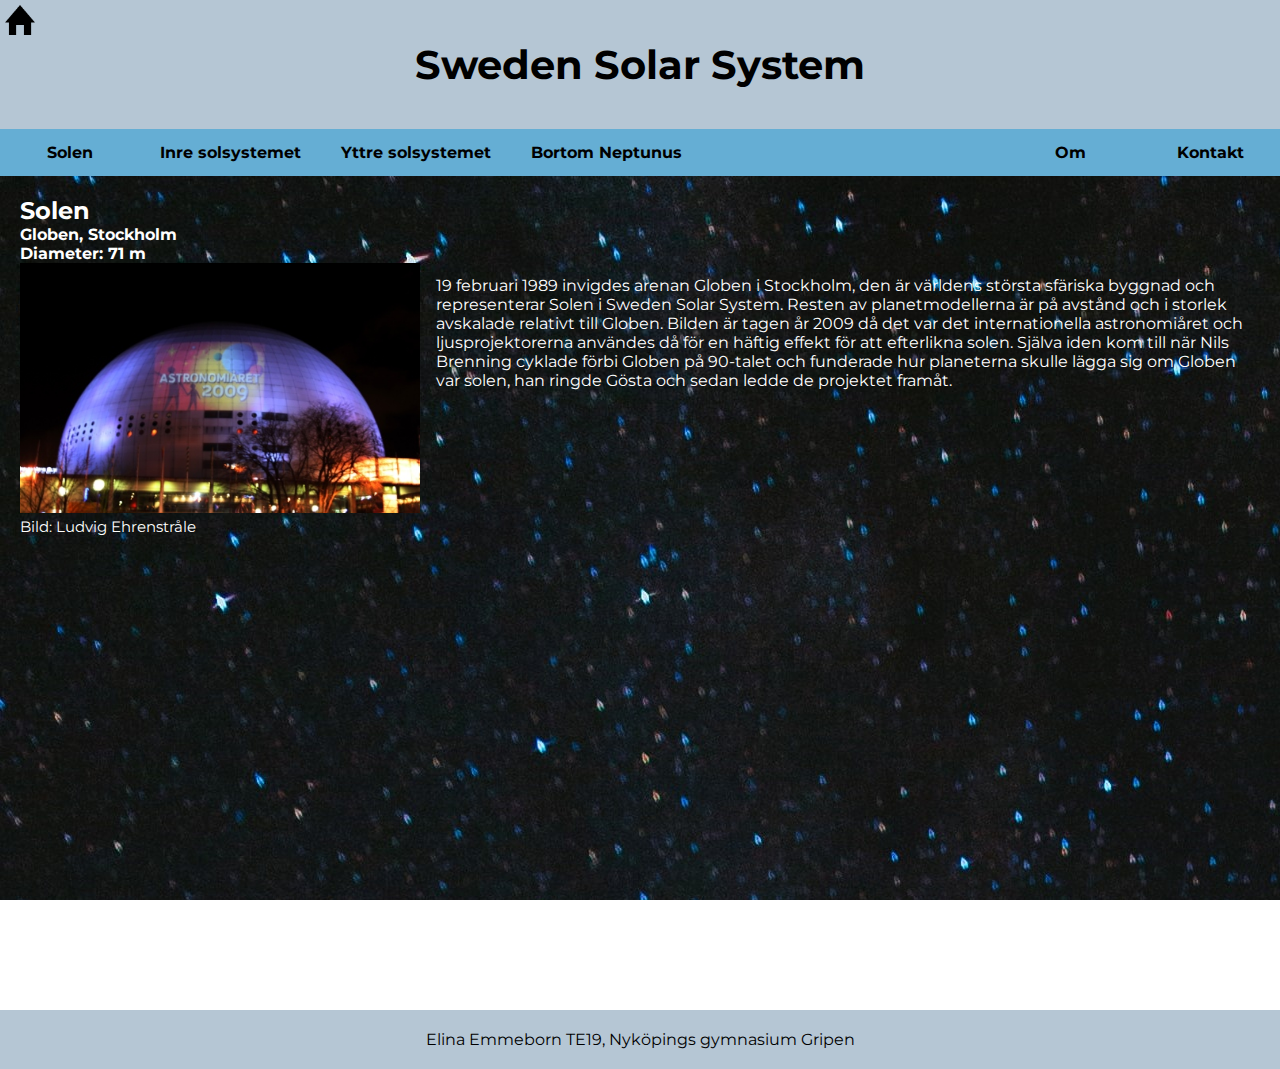
<file: solen.html>
<!DOCTYPE html>
<html lang="sv">
<head>
    <meta charset="UTF-8">
    <meta http-equiv="X-UA-Compatible" content="IE=edge">
    <meta name="viewport" content="width=device-width, initial-scale=1.0">
    <link rel="stylesheet" href="style.css">
    <link href="lightbox.css" rel="stylesheet" />
    <script src="lightbox-plus-jquery.js"></script>
    <link rel="preconnect" href="https://fonts.gstatic.com">
    <link href="https://fonts.googleapis.com/css2?family=Montserrat&display=swap" rel="stylesheet">
    <title>Solen</title>
</head>
<body>
    <div class="home_button">
        <a href="index.html">
            <img 
            src="bilder/iconfinder_icon-home_211676.png" 
            alt="home" 
            width="40" 
            height="40"
            >
        </a>
    </div>
    <div class="header">
        <h1>Sweden Solar System</h1>
    </div>

    <div class="navbar">
        <a href="solen.html">Solen</a>
        <a href="inre.html">Inre solsystemet</a>
        <a href="yttre.html">Yttre solsystemet</a>
        <a href="bortom.html">Bortom Neptunus</a>
        <a href="kontakt.html" class="right">Kontakt</a>
        <a href="om.html" class="right">Om</a>
    </div>

        <div class="main objekt">
            <div class="planet-post">
                <div class="planet-bild">
                    <h2>Solen</h2>
                    <div class="post-info">
                        <h4>Globen, Stockholm</h4>
                        <h4>Diameter: 71 m</h4>
                    </div>
                    <figure>
                        <a href="bilder/solen.jpg" data-lightbox="galleri" >
                            <img
                            src="bilder/solen.jpg"
                            alt="Solen"
                            width="400"
                            height="250"
                            >
                        </a>
                        <figcaption>Bild: Ludvig Ehrenstråle</figcaption>
                    </figure>
                </div>
            </div>

            <div class="row">
                <div class="fix">
                    <p>
                        19 februari 1989 invigdes arenan Globen i Stockholm, den är världens största sfäriska byggnad och representerar Solen i Sweden Solar System. Resten av planetmodellerna är på avstånd och i storlek avskalade relativt till Globen. 
                        Bilden är tagen år 2009 då det var det internationella astronomiåret och ljusprojektorerna användes då för en häftig effekt för att efterlikna solen. Själva iden kom till när Nils Brenning cyklade förbi Globen på 90-talet och funderade hur planeterna skulle lägga sig om Globen var solen, han ringde Gösta och sedan ledde de projektet framåt.
                    </p>
                </div>
            </div>
        </div>

    <p class="footer">Elina Emmeborn TE19, Nyköpings gymnasium Gripen</p>
</body>
</html>
</file>
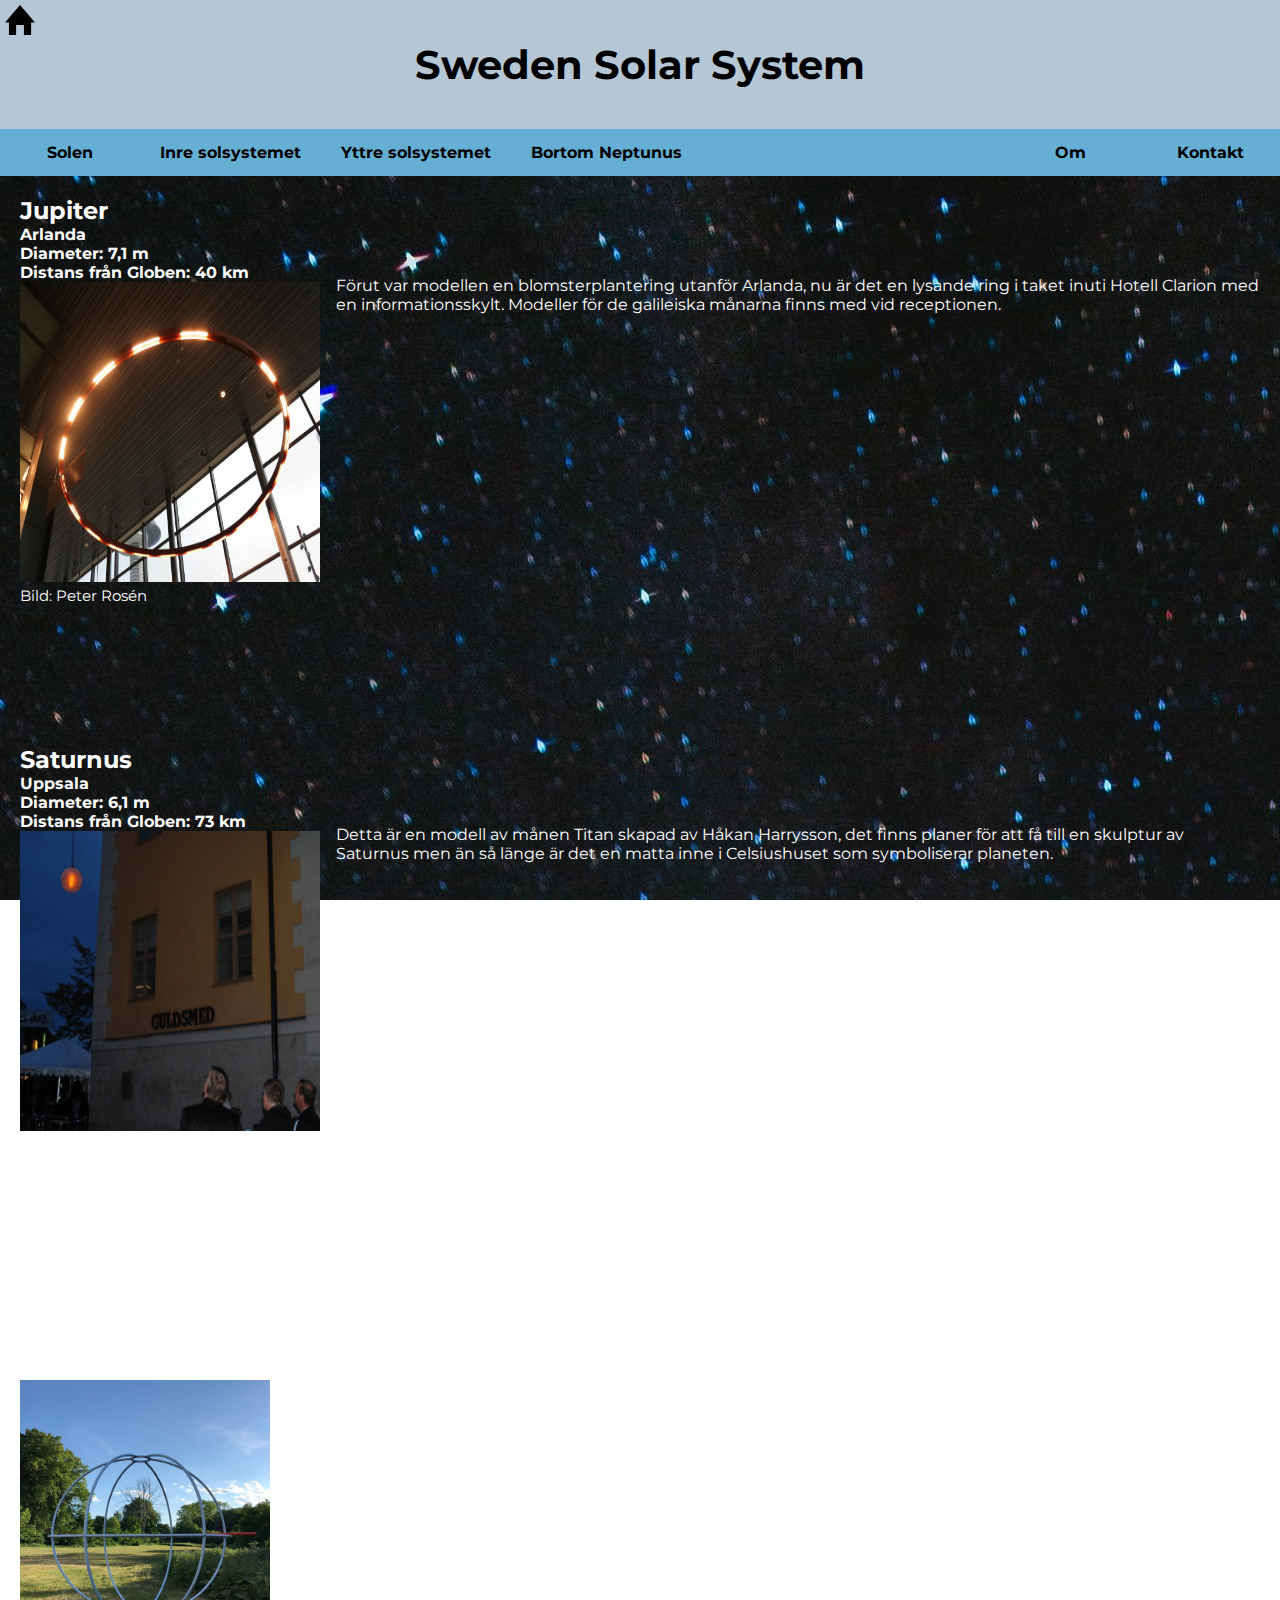
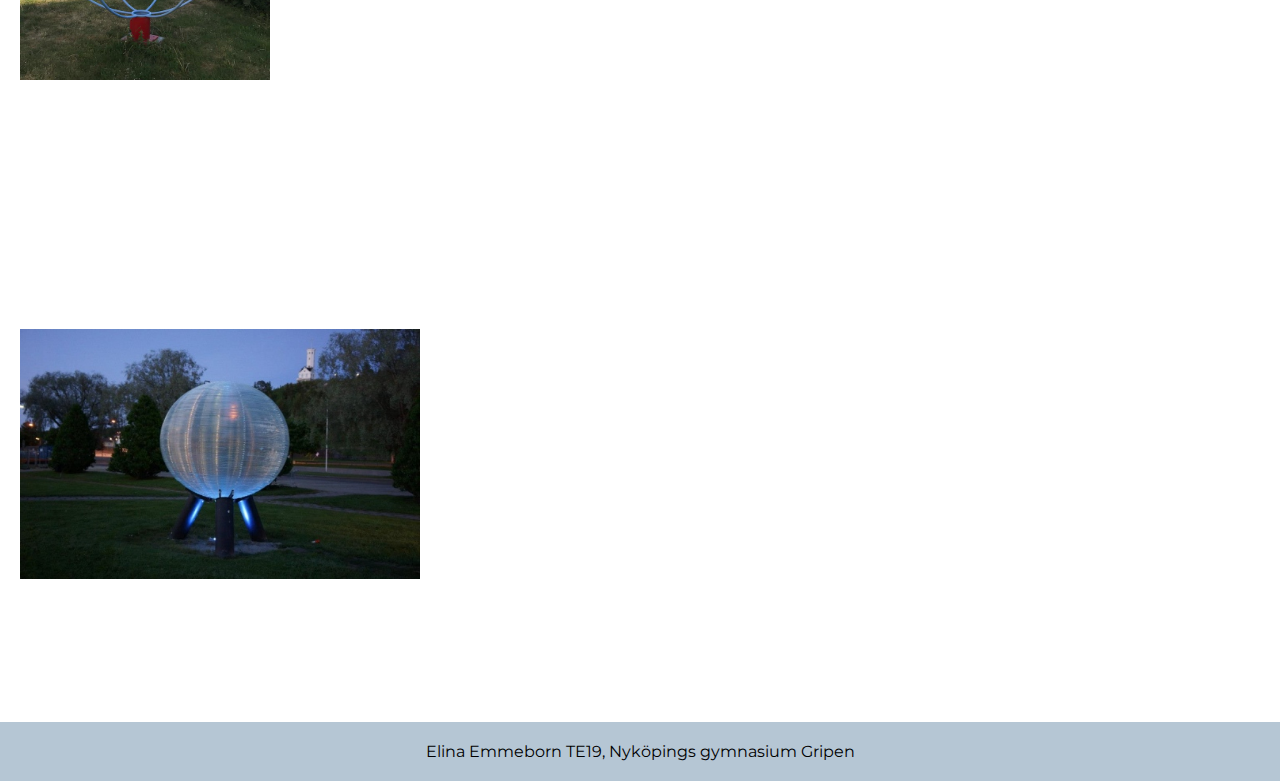
<file: yttre.html>
<!DOCTYPE html>
<html lang="sv">
<head>
    <meta charset="UTF-8">
    <meta http-equiv="X-UA-Compatible" content="IE=edge">
    <meta name="viewport" content="width=device-width, initial-scale=1.0">
    <link rel="stylesheet" href="style.css">
    <link href="lightbox.css" rel="stylesheet" />
    <script src="lightbox-plus-jquery.js"></script>
    <link rel="preconnect" href="https://fonts.gstatic.com">
    <link href="https://fonts.googleapis.com/css2?family=Montserrat&display=swap" rel="stylesheet">
    <title>Yttre Solsystemet</title>
</head>
<body>
    <div class="home_button">
        <a href="index.html">
            <img 
            src="bilder/iconfinder_icon-home_211676.png" 
            alt="home" 
            width="40" 
            height="40"
            >
        </a>
    </div>
    <div class="header">
        <h1>Sweden Solar System</h1>
    </div>

    <div class="navbar">
        <a href="solen.html">Solen</a>
        <a href="inre.html">Inre solsystemet</a>
        <a href="yttre.html">Yttre solsystemet</a>
        <a href="bortom.html">Bortom Neptunus</a>
        <a href="kontakt.html" class="right">Kontakt</a>
        <a href="om.html" class="right">Om</a>
    </div>

    <div class="main objekt">
        <div class="planet-post">
            <div class="planet-bild">
                <h2>Jupiter</h2>
                <div class="post-info">
                    <h4>Arlanda</h4>
                    <h4>Diameter: 7,1 m</h4>
                    <h4>Distans från Globen: 40 km</h4>
                </div>
                <figure>
                    <a href="bilder/jupiter-1024x683.jpg" data-lightbox="galleri" >
                        <img 
                            src="bilder/jupiter-1024x683.jpg"
                            alt="Jupiter"
                            width="300"
                            height="300"
                        >
                    </a>
                    <figcaption>Bild: Peter Rosén</figcaption>
                </figure>
            </div>
        </div>

        <div class="row">
            <p>
                Förut var modellen en blomsterplantering utanför Arlanda, nu är det en lysande ring i taket inuti Hotell Clarion med en informationsskylt. Modeller för de galileiska månarna finns med vid receptionen.
            </p>
        </div>
    </div>

    <div class="main objekt">
        <div class="planet-post">
            <div class="planet-bild">
                <h2>Saturnus</h2>
                <div class="post-info">
                    <h4>Uppsala</h4>
                    <h4>Diameter: 6,1 m</h4>
                    <h4>Distans från Globen: 73 km</h4>
                </div>
                <figure>
                    <a href="bilder/saturnus.jpg" data-lightbox="galleri" >
                        <img 
                            src="bilder/saturnus.jpg" 
                            alt="Saturnus"
                            width="300"
                            height="300"
                        >
                    </a>
                    <figcaption>Bild: Bengt Oberger</figcaption>
                </figure>
            </div>
        </div>
        <div class="row">
            <p>
                Detta är en modell av månen Titan skapad av Håkan Harrysson, det finns planer för att få till en skulptur av Saturnus men än så länge är det en matta inne i Celsiushuset som symboliserar planeten.
            </p>
        </div>
    </div>

    <div class="main objekt">
        <div class="planet-post">
            <div class="planet-bild">
                <h2>Uranus</h2>
                <div class="post-info">
                    <h4>Lövstabruk</h4>
                    <h4>Diameter: 2,6 m</h4>
                    <h4>Distans från Globen: 130 km</h4>
                </div>
                <figure>
                    <a href="bilder/uranus.jpg" data-lightbox="galleri" >
                        <img 
                            src="bilder/uranus.jpg"
                            alt="Uranus" 
                            width="250" 
                            height="300"
                        >
                    </a>
                    <figcaption>Bild: Greger Ravik </figcaption>
                </figure>
            </div>
        </div>
        <div class="row">
            <p>
                I oktober 2012 invigdes denna modell av Uranus gjord av stål. Den står vid Forsmarks kärnkraftverk utanför den mekaniska verkstaden.
            </p>
        </div>
    </div>

    <div class="main objekt">
        <div class="planet-post">
            <div class="planet-bild">
                <h2>Neptunus</h2>
                <div class="post-info">
                    <h4>Söderhamn</h4>
                    <h4>Diameter: 2,5 m</h4>
                    <h4>Distans från Globen: 229 km</h4>
                </div>
                <figure>
                    <a href="bilder/neptunus.jpg" data-lightbox="galleri" >
                        <img 
                            src="bilder/neptunus.jpg" 
                            alt="Neptunus" 
                            width="400" 
                            height="250"
                        >
                    </a>
                    <figcaption>Bild: Paul Schlyter</figcaption>
                </figure>
            </div>
        </div>
        <div class="row">
            <p>
                Modellen av Neptunus skapades med ledning av Söderhamns kommun. Den är skapad i akryl och på så vis kan man se de fina blå ljusen som lyser upp under natten.
            </p>
        </div>
    </div>

    <p class="footer">Elina Emmeborn TE19, Nyköpings gymnasium Gripen</p>
</body>
</html>
</file>
<file: style.css>
/* --- GLOBAL --- */
*{
    font-family: 'Montserrat', sans-serif;

    margin: 0;
    padding: 0;

    list-style: none;
    text-decoration: none;

    box-sizing: border-box;
}

body {
    background-image: url("bilder/ivana3.jpg");
    background-attachment: fixed;
}


/* --- HEADER --- */
.header {
    padding: 40px;
    text-align: center;

    background-color: #B5C6D4;

    width: 100%;
}

.header h1 {
    font-size: 40px;
    color: black;
}

.home_button {
    height: 100%;
    float: left;
    background-color: #B5C6D4;
}


/* --- NAVBAR --- */

.navbar {
    overflow: hidden;
    background-color: #65AED4;
    position: sticky;
    top: 0;
}

.navbar a {
    display: grid;
    grid-template-columns: repeat(auto-fill, minmax(100px, 1fr));
    float: left;
    text-align: center;
    padding: 14px 20px;
    color: black;
    font-weight: bold;
}

.navbar a:hover {
    background-color: white;
}

.navbar a.right {
    float:right
}

/* --- CONTENT --- */

p, figcaption {
    color: white;
}

figcaption {
    font-size: 15px;
    padding-bottom: 100px;
}

h2, h4 {
    color: white;
}

.container {
    background-color: #1C1C1E;
    border-radius: 1em;
    padding: 20px;
    margin-right: 25px;
    margin-left: 25px;
}

.figure {
    display: flex;
    flex-direction: row;
}

.post-info {
    display: grid;
    grid-column: auto;
}

.row {
    display: flex;
    flex-wrap: wrap;
    padding-top: 5rem;
}

.side {
    flex: 30%;
    padding: 20px;
}

.side-right {
    flex: 30%;
    padding: 20px;
}

.main {
    flex: 70%;
    padding: 20px;
}

.objekt {
    display: flex;
    gap: 1rem;
}

.om {
    background-color: #1C1C1E;
    width: 100%;
    height: 100%;
    padding: 30px;
}

.om p {
    padding-bottom: 100px;
}

.link a {
    text-decoration: underline;
}

.fix {
    padding-bottom: 600px;
}

.rick-roll {
    color: white;
}

/*.planet-bild {
    float: left;
    margin: 70px 15px 15px 0;
}

.planet-info {
    display: inline-block;
    margin: auto 0;
}

.planet-post {
    margin-left: 200px;
}*/

/* --- FOOTER --- */

.footer {
    padding: 20px;
    text-align: center;

    background-color: #B5C6D4;
    color: black;

    clear: both;
    position: relative;
}

/* --- RESPONSIVE LAYOUT --- */

@media screen and (max-width: 700px) {
    .row {
        flex-direction: column;
    }
}

@media screen and (max-width: 400px) {
    /*.navbar a {
        padding: 10px;
        float: none;
        display: grid;
        grid-template-columns: repeat(3, 100px);
        grid-gap: 10px;
        justify-content: center;
        justify-items: center;
    }*/

    .navbar {
        position: unset;
    }

    .main {
        padding: 0;
        margin: 0;
    }

    .main img {
        width: 80%;
        height: 80%;
    }
}
</file>
